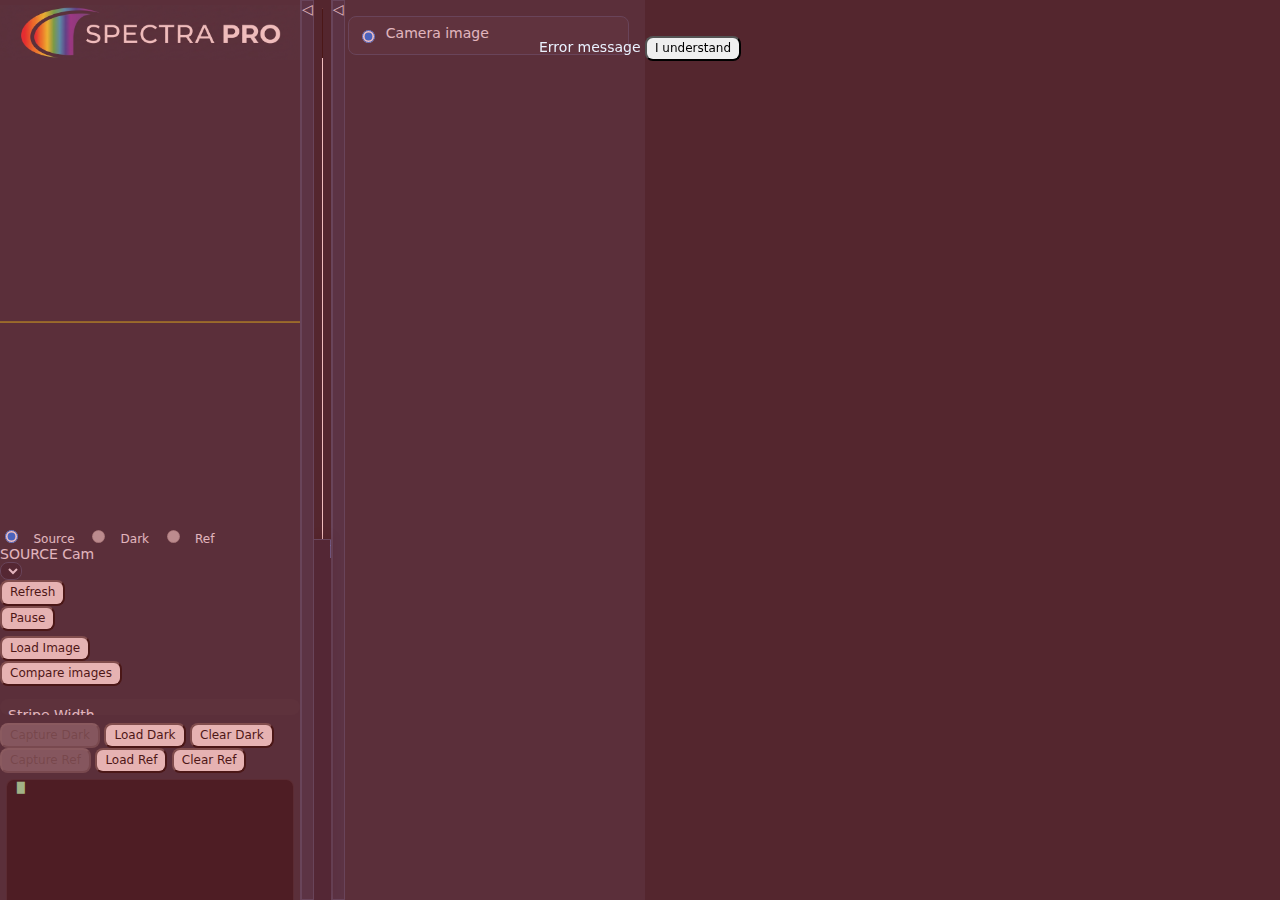
<file: docs/index.html>
<!doctype html>
<html lang="en">
<head>
  <meta charset="utf-8">
  <meta http-equiv="refresh" content="0; url=frontend/index.html">
  <meta name="viewport" content="width=device-width,initial-scale=1">
  <title>SPECTRA-PRO</title>
  <link rel="icon" type="image/png" href="frontend/assets/fav.png">
  <script>location.replace("frontend/index.html");</script>
</head>
<body>
  <p>Redirecting to <a href="frontend/index.html">SPECTRA-PRO</a>…</p>
</body>
</html>
</file>
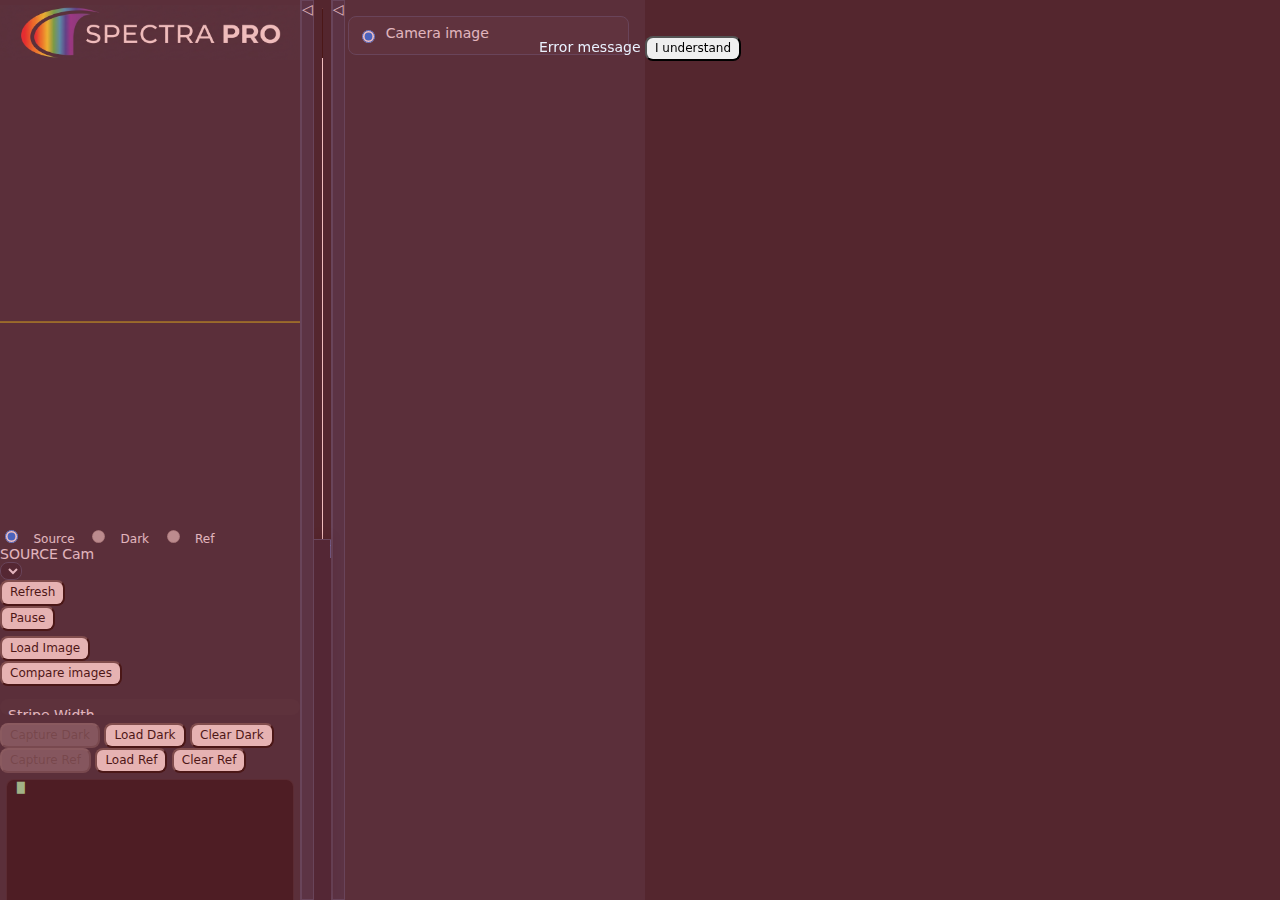
<file: docs/frontend/index.html>
<!doctype html>
<html lang="en">
<head>
  <meta charset="utf-8">
  <meta http-equiv="refresh" content="0; url=pages/recording.html">
  <meta name="viewport" content="width=device-width,initial-scale=1">
  <title>SPECTRA-PRO</title>
  <link rel="icon" type="image/png" href="assets/fav.png">
  <script>location.replace("pages/recording.html");</script>
</head>
<body>
  <p>Open <a href="pages/recording.html">SPECTRA-PRO recording</a>.</p>
</body>
</html>
</file>
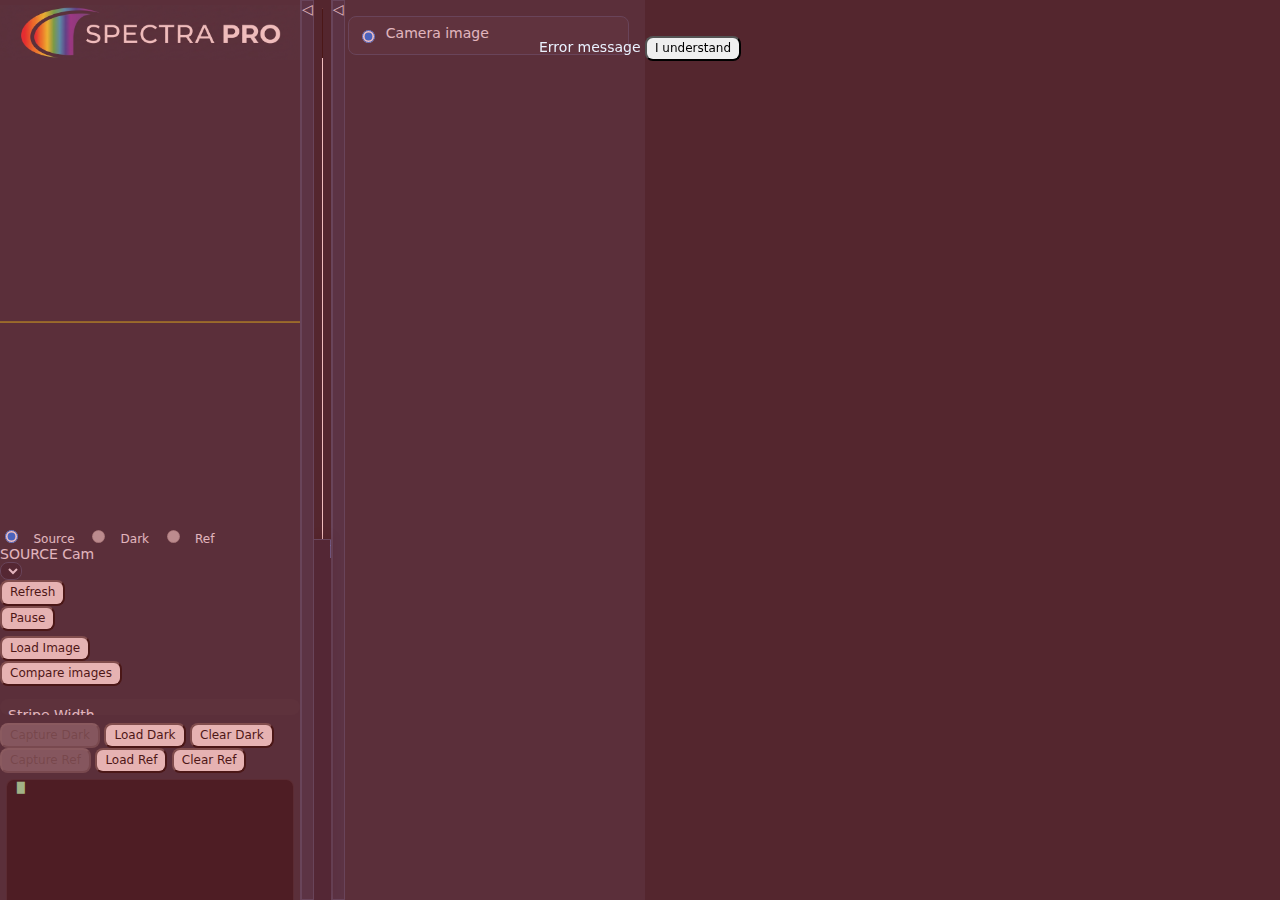
<file: docs/frontend/pages/recording.html>
<!DOCTYPE html>
<html lang="en" xmlns="http://www.w3.org/1999/html">
<head>
  <meta charset="UTF-8">
  <meta http-equiv="X-UA-Compatible" content="IE=edge">
  <meta name="viewport" content="width=device-width, initial-scale=1.0">
  <title data-translate="recording-title">Recording</title>

  <link href="https://cdn.jsdelivr.net/npm/bootstrap@5.0.2/dist/css/bootstrap.min.css" rel="stylesheet" integrity="sha384-EVSTQN3/azprG1Anm3QDgpJLIm9Nao0Yz1ztcQTwFspd3yD65VohhpuuCOmLASjC" crossorigin="anonymous">
  <link rel="stylesheet" href="../styles/styles.css">
  <link rel="stylesheet" href="../styles/mod-panels.css">
  <link rel="stylesheet" href="../styles/overlays.css">
  <link rel="stylesheet" href="../styles/mobile-tweaks.css">

  <script src="https://cdn.sheetjs.com/xlsx-latest/package/dist/xlsx.full.min.js"></script> <!-- xlsx -->
  <script src="../scripts/mod/coreHooks.js"></script>

  <script src="../scripts/polynomialRegressionScript.js"></script>
  <script src="../scripts/zipScript.js"></script>
  <script src="../scripts/languageScript.js"></script>
  <script src="../scripts/dataSavingScript.js"></script>
  <script src="../scripts/referenceGraphScript.js"></script>
  <script src="../scripts/imageLoadingScript.js"></script>

</head>
<body>

<!-- Recording -->
<div class="container-fluid p-0">
  <div id="appContainer" class="d-flex flex-row min-vh-100 w-100">

    <div id="sidebar-left" class="sidebar bg-sidebar">

      <!-- Logo (full width of the left menu) -->
      <div id="sidebarLogo" class="w-100">
        <img id="sidebarLogoImg" src="../assets/logo.png" alt="SPECTRA PRO" class="w-100 h-auto" />
      </div>

      <div id="cameraMainWindow" class="text-center" >

        <div id="videoMainWindow" class="position-relative w-100">
          <video id="videoMain" class="w-100 h-auto" autoplay playsinline></video>
          <img id="cameraImage" class="w-100 h-auto" style="display: none">

          <canvas id="spFramePreviewCanvas" class="position-absolute top-0 start-0 w-100 h-auto" style="display:none"></canvas>

          <canvas data-translate="canvas-warning" id="cameraWindowCanvasRecording" class="position-absolute top-0 start-0 w-100 h-auto">Your browser does not support the HTML canvas tag.</canvas>
        </div>

        <div id="spCameraViewToggle" class="d-flex justify-content-center gap-1 p-1" style="user-select:none;">
          <div class="btn-group btn-group-sm" role="group" aria-label="Frame view">
            <input type="radio" class="btn-check" name="spFrameView" id="spFrameViewSource" autocomplete="off" checked>
            <label class="btn btn-secondary" for="spFrameViewSource">Source</label>

            <input type="radio" class="btn-check" name="spFrameView" id="spFrameViewDark" autocomplete="off" disabled>
            <label class="btn btn-secondary" for="spFrameViewDark">Dark</label>

            <input type="radio" class="btn-check" name="spFrameView" id="spFrameViewRef" autocomplete="off" disabled>
            <label class="btn btn-secondary" for="spFrameViewRef">Ref</label>
          </div>
        </div>

      </div>

      <div id="cameraSettings"
           class="flex-column h-100"
           style="display:flex; flex-grow: 1;">

        <div id="cameraSettingsWindow" class="d-flex flex-column h-100">

          <div id="cameraImageSourceName" class="p-2 w-100">
            <select id="cameraSelect" class="form-select form-select-sm" data-translate-title="camera-select-tooltip"></select>
            <div id="loadedImageFilename" data-translate-title="loaded-image-filename-tooltip" style="display: none"></div>
          </div>

          <div id="cameraImageSourceControlButtons"
               class="d-flex flex-row flex-wrap justify-content-center gap-1">

            <button class="btn btn-sm btn-secondary p-1" onclick="getCameras()" data-translate="refresh-button" data-translate-title="refresh-button-tooltip">Refresh</button>

            <div style="position: relative; width: 80px; height: 30px;">
              <button id="pauseVideoButton"
                      class="btn btn-sm btn-secondary position-absolute top-0 start-0 w-100 h-100 p-1"
                      onclick="pauseVideo()"
                      data-translate="pause-button"
                      data-translate-title="pause-button-tooltip">Pause</button>

              <button id="playVideoButton"
                      class="btn btn-sm btn-secondary position-absolute top-0 start-0 w-100 h-100 p-1"
                      style="visibility: hidden;"
                      onclick="playVideo()"
                      data-translate="play-button"
                      data-translate-title="play-button-tooltip">Play</button>
            </div>

            <button class="btn btn-sm btn-secondary p-1"
                    onclick="loadImageIntoCamera()"
                    data-translate="load-image"
                    data-translate-title="load-image-tooltip">Load Image</button>

            <div style="position: relative; width: 140px; height: 30px;">
              <button id="loadMultipleImagesButton"
                      class="btn btn-sm btn-secondary position-absolute top-0 start-0 w-100 h-100 p-1"
                      onclick="loadMultipleImages()"
                      data-translate="compare-multiple-images-button"
                      data-translate-title="compare-multiple-images-button-tooltip">Compare images</button>

              <button id="removeMultipleImagesButton"
                      class="btn btn-sm btn-secondary position-absolute top-0 start-0 w-100 h-100 p-1"
                      style="visibility: hidden;"
                      onclick="removeLoadedImages()"
                      data-translate="stop-comparison-button"
                      data-translate-title="stop-comparison-button-tooltip">Stop comparison</button>
            </div>
          </div>

          <div id="miscMeasuringSettings" class="flex-grow-1 overflow-auto p-2">
            <!-- Stripe Width -->
            <div id="stripeWidth" class="mb-2 mx-2 small">
              <label for="stripeWidthRange" class="form-label m-0 text-center w-100">
                <span data-translate="stripe-width">Stripe Width</span>
              </label>
              <div class="d-flex align-items-center flex-nowrap gap-1 w-100">
                <button class="btn btn-sm btn-spectraGreen btn-secondary px-2"
                        onclick="changeStripeWidth(-1)"
                        data-translate-title="stripe-width-minus-tooltip">-</button>
                <input type="range" class="form-range flex-grow-1" id="stripeWidthRange" min="1" value="1"
                       onchange="changeStripeWidth(0)"
                       oninput="changeStripeLabels(this.value)"
                       data-translate-title="stripe-width-range-tooltip">
                <button class="btn btn-sm btn-spectraGreen btn-secondary px-2"
                        onclick="changeStripeWidth(1)"
                        data-translate-title="stripe-width-plus-tooltip">+</button>
              </div>
              <div class="text-center">
                <span id="stripeWidthValue">1</span> px
              </div>
            </div>

            <!-- Stripe Placement -->
            <div id="stripePlacement" class="mb-2 mx-2 small">
              <label for="stripePlacementRange" class="form-label m-0 text-center w-100">
                <span data-translate="stripe-place">Stripe Place</span>
              </label>
              <div class="d-flex align-items-center flex-nowrap gap-1 w-100">
                <button class="btn btn-sm btn-spectraGreen btn-secondary px-2"
                        onclick="changeStripePlacement(-1)"
                        data-translate-title="stripe-place-minus-tooltip">-</button>
                <input type="range" class="form-range flex-grow-1" id="stripePlacementRange" min="1"
                       onchange="changeStripePlacement(0)"
                       oninput="changeStripePlacementLabel(this.value)"
                       data-translate-title="stripe-place-range-tooltip">
                <button class="btn btn-sm btn-spectraGreen btn-secondary px-2"
                        onclick="changeStripePlacement(1)"
                        data-translate-title="stripe-place-plus-tooltip">+</button>
              </div>
              <div class="text-center">
                <span id="stripePlacementValue">1</span> px
              </div>
            </div>

            <!-- Exposure -->
            <div id="cameraExposure" class="mb-2 mx-2 small">
              <label for="exposure" class="form-label m-0 text-center w-100" data-translate="adjust-exposure">Adjust Exposure:</label>
              <input id="exposure" type="range" class="form-range"
                     oninput="updateExposureValue(this.value)"
                     data-translate-title="exposure-range-tooltip">
              <div class="text-center">
                <span id="exposureValue">0</span>
              </div>
            </div>

            <div id="referenceGraph" class="p-2" style="display:none;">
              <div class="form-check mb-2">
                <input type="checkbox" data-translate-title="reference-graph-checkbox-tooltip" class="form-check-input" id="referenceGraphCheckbox">
                <label class="form-check-label" for="referenceGraphCheckbox" data-translate="reference-graph">
                  Reference Graph
                </label>
              </div>

              <div id="referenceGraphControl" style="display: none;">
                <div class="d-flex flex-wrap gap-2 mb-2">
                  <button class="btn btn-secondary btn-sm"
                          data-translate="add-reference"
                          data-translate-title="reference-graph-add-tooltip"
                          onclick="addReferenceLine()">
                    Add Reference
                  </button>
                  <button class="btn btn-secondary btn-sm"
                          data-translate="reference-from-file"
                          data-translate-title="reference-graph-add-excel-tooltip"
                          onclick="addReferenceLineFromExcel()">
                    Add Reference from File
                  </button>
                  <button class="btn btn-secondary btn-sm"
                          data-translate="reset-references"
                          data-translate-title="reference-graph-reset-tooltip"
                          onclick="removeReferenceLinesAndAddNewReferenceLine()">
                    Reset References
                  </button>
                </div>
              </div>
            </div>
          </div>
        </div>
      </div>

      <div id="calibrationSettings"
           class="p-2 flex-column gap-2 h-100"
           style="display: none; flex-grow: 1;">

        <!-- Export field + Export button -->
        <div class="d-flex gap-2">
          <input type="text" class="form-control form-control-sm"
                 id="exportCalibrationNameInput"
                 placeholder="Enter filename"
                 data-translate-placeholder="calibration-export-filename-placeholder"
                 data-translate-title="calibration-export-filename-tooltip">
          <button class="btn btn-sm text-light bg-secondary"
                  id="exportCalibrationSettings"
                  data-translate="export-button"
                  data-translate-title="export-button-tooltip"
                  onclick="exportCalibrationFile()">Export calibration settings</button>
        </div>

        <!-- Import input -->
        <input type="file" name="my_file" id="my-file" accept=".txt"
               class="form-control form-control-sm"
               data-translate-title="import-calibration-file-tooltip"
               onclick="this.value=null"
               onchange="importCalibrationFile()">

        <!-- Input wrapper -->
        <div id="input-wrapper" class="flex-grow-1 d-flex flex-column">
          <div id="input-header">
            <div>px</div>
            <div>nm</div>
          </div>
          <div id="input-container"></div>
        </div>

        <!-- Add + Reset buttons -->
        <div class="d-flex gap-2">
          <button class="btn btn-sm btn-secondary flex-fill p-1"
                  id="addPoints"
                  data-translate="addCalPoints-button"
                  data-translate-title="addCalPoints-button-tooltip"
                  onclick="addInputPair()">Add</button>
          <button class="btn btn-sm btn-secondary flex-fill p-1"
                  id="resetCalibrationPoints"
                  data-translate="reset-button"
                  data-translate-title="reset-button-tooltip"
                  onclick="resetCalibrationPoints()">Reset</button>
          <button class="btn btn-sm btn-secondary flex-fill p-1"
                  id="orderCalibrationPoints"
                  data-translate="sortCalPoints-button"
                  data-translate-title="sortCalPoints-button-tooltip"
                  onclick="sortCalibrationInputPairs()">Sort</button>
        </div>

      <div class="pv-1">
        <button class="btn btn-md btn-spectraGreen text-white p-1 w-100 mt-auto"
                data-translate="measuring-button"
                data-translate-title="camera-button-tooltip"
                onclick="changeSettingsScreen('Graph')"
                >Record</button>
      </div>

      </div>

      <div id="cameraExposureWindow" class="p-2"
           style="display: none; max-width: 400px; height: 100%;">

        <div class="flex-grow-1 overflow-auto" style="min-height: 0;">
          <div class="mb-3">
            <label for="NumOfSamples" class="form-label">
              <span data-translate="FLR-captures-count">Number of Captures</span>
            </label>
            <input type="number" class="form-control form-control-sm"
                   id="NumOfSamples" name="NumOfSamples" min="1" value="5"
                   data-translate-title="FLR-captures-count-input-tooltip">
          </div>

          <div class="mb-3">
            <label for="timeOfPause" class="form-label">
              <span data-translate="FLR-captures-pause">Pause in between captures</span>
            </label>
            <div class="input-group input-group-sm">
              <input type="number" class="form-control"
                     id="timeOfPause" name="timeOfPause" min="200" value="300"
                     data-translate-title="FLR-captures-pause-input-tooltip">
              <span class="input-group-text" data-translate="in-ms">(in ms.)</span>
            </div>
          </div>

          <div class="mb-3 form-check">
            <input type="checkbox" class="form-check-input"
                   id="screenshotOfGraph" name="screenshotOfGraph"
                   data-translate-title="FLR-screenshot-graph-tooltip">
            <label class="form-check-label" for="screenshotOfGraph" data-translate="FLR-screenshot-graph">
              Screenshot Graph
            </label>
          </div>

          <button class="btn btn-secondary btn-sm mb-3"
                  data-translate="FLR-capture-button"
                  data-translate-title="FLR-capture-button-tooltip"
                  onclick="startCameraCapture()">Capture</button>
        </div>

        <div class="d-flex flex-row gap-2 w-100">
          <button class="btn btn-md btn-spectraGreen text-white p-1 flex-fill"
                  data-translate="measuring-button"
                  data-translate-title="camera-button-tooltip"
                  onclick="changeSettingsScreen('Graph')">Record</button>

        </div>
      </div>

    </div>

    <div id="sidebarHoverZoneLeft" class="moved"></div>
    <div id="sidebarToggleHandleLeft" class="sidebar-handle-vertical moved" onclick="changeDisplayScreen('settings')">
      ◁
    </div>

    <div id="mainContent" class="main-content flex-grow-1 bg-mainContent">

      <!-- Graph -->
      <div id="graphWindowContainer">
        <div id="graphWindow">
          <div id="graphCanvasWindow">
            <div class="ParentElement">
              <div id="blackBox"></div>
              <canvas id="stripeCanvas"></canvas>
            </div>
            <canvas id="graphCanvas" class="withDrawer"></canvas>
            <div id="mouseCoordinates">X: N/A px, Y: N/A</div>
            <script src="../scripts/graphScript.js"></script>
          </div>

        </div>
      </div>

      <div id="calibrationWindowContainer" style="display: none">
        <div id="graphWindowCalibration" class="w-100">
          <canvas id="graphCalibration"></canvas>
          <canvas id="graphDivergence"></canvas>
        </div>
      </div>

      <div id="graphSettingsDrawer">

        <div id="graphSettingsDrawerLeft">
          <div class="d-flex flex-wrap gap-2 align-items-center p-2">
            <button class="btn btn-secondary btn-sm"
                    data-translate="reset-zoom"
                    data-translate-title="reset-zoom-tooltip"
                    id="resetZoomButton">Reset Zoom</button>
            <button class="btn btn-secondary btn-sm"
                    id="stepBackButton"
                    data-translate="zoom-step-back"
                    data-translate-title="zoom-step-back-tooltip">Step Back</button>
            <button class="btn btn-secondary btn-sm"
                    id="stepLeftButton"
                    disabled
                    data-translate-title="zoom-step-left-tooltip">←</button>
            <button class="btn btn-secondary btn-sm"
                    id="stepRightButton"
                    disabled
                    data-translate-title="zoom-step-right-tooltip">→</button>
            <input class="form-range darker-slider w-auto" type="range" id="zoomScroller" min="0" max="100" value="0" disabled />

            <div class="form-check form-check-inline mb-0">
              <input class="form-check-input" type="radio"
                     id="toggleXLabelsPx" name="toggleXLabels"
                     value="px" checked
                     data-translate-title="X-px-tooltip">
              <label class="form-check-label" for="toggleXLabelsPx">
                <span data-translate="X-px">X-axis Labels (px)</span>
              </label>
            </div>

            <div class="form-check form-check-inline mb-0">
              <input class="form-check-input" type="radio"
                     id="toggleXLabelsNm" name="toggleXLabels" value="nm"
                     data-translate-title="X-nm-tooltip">
              <label class="form-check-label" for="toggleXLabelsNm">
                <span data-translate="X-nm">X-axis Labels (nm)</span>
              </label>
            </div>

          </div>

          <div class="d-flex flex-row flex-wrap gap-4 px-2">

            <!-- Combined/R/G/B stacked -->
            <div class="d-flex flex-column gap-1">
              <div class="form-check">
                <input class="form-check-input" type="checkbox"
                       id="toggleCombined" checked
                       data-translate-title="combined-graph-tooltip">
                <label class="form-check-label" data-translate="combined-graph" for="toggleCombined">Combined</label>
              </div>
              <div class="form-check">
                <input class="form-check-input" type="checkbox" id="toggleR"
                       data-translate-title="Red-graph-tooltip">
                <label class="form-check-label" for="toggleR">R</label>
              </div>
              <div class="form-check">
                <input class="form-check-input" type="checkbox" id="toggleG"
                       data-translate-title="Green-graph-tooltip">
                <label class="form-check-label" for="toggleG">G</label>
              </div>
              <div class="form-check">
                <input class="form-check-input" type="checkbox" id="toggleB"
                       data-translate-title="Blue-graph-tooltip">
                <label class="form-check-label" for="toggleB">B</label>
              </div>
              <div class="form-check">
                <input class="form-check-input" type="checkbox" id="toggleDark" disabled>
                <label class="form-check-label" for="toggleDark">Dark</label>
              </div>
              <div class="form-check">
                <input class="form-check-input" type="checkbox" id="toggleRef" disabled>
                <label class="form-check-label" for="toggleRef">Ref</label>
              </div>
            </div>

            <!-- Color Graph + Opacity (hidden by PRO styling patch) -->
            <div class="d-flex flex-column gap-2 align-self-center">
              <div class="form-check">
                <input class="form-check-input" data-translate-title="fill-graph-tooltip" type="checkbox" id="colorGraph">
                <label class="form-check-label" data-translate="fill-graph" for="colorGraph">Color the Graph</label>
              </div>
              <div id="gradientOpacitySliderContainer" style="display: none;" class="d-flex align-items-center gap-2">
                <label for="gradientOpacitySlider" data-translate="fill-opacity" class="form-label mb-0">Color Opacity</label>
                <input type="range" class="form-range darker-slider w-auto"
                       style="width: 150px;" id="gradientOpacitySlider"
                       min="0.1" max="1" step="0.1" value="0.7"
                       data-translate-title="fill-opacity-tooltip">
                <span id="gradientOpacityValue">0.7</span>
              </div>
            </div>

            <!-- Toggle Peaks + Min Value (hidden by PRO styling patch) -->
            <div class="d-flex flex-column gap-2 align-self-center">
              <div class="form-check">
                <input class="form-check-input" data-translate-title="toggle-peaks-tooltip" type="checkbox" id="togglePeaksCheckbox">
                <label class="form-check-label" data-translate="toggle-peaks" for="togglePeaksCheckbox">Toggle Peaks</label>
              </div>
              <div class="d-flex align-items-center gap-2">
                <label for="peakSizeLower" class="form-label mb-0" data-translate="lower-bound">Lower bound</label>
                <input type="number" id="peakSizeLower"
                       value="1" min="1" max="255" style="width:60px;"
                       data-translate-title="lower-bound-tooltip">
              </div>
            </div>
          </div>
        </div>

        <div id="graphSettingsDrawerRight">

          <div id="drawerCollapseButton" class="sidebar-handle-horizontal"
               data-translate-title="collapse-button-tooltip"
               onclick="changeDisplayScreen('drawer')">▽</div>

        </div>
      </div>

      <div id="drawerHoverZone" class="disabled"></div>
      <div id="drawerExpandButton"
           class="sidebar-handle-horizontal disabled"
           onclick="changeDisplayScreen('drawer')">△</div>

    </div>

    <div id="sidebar-right" class="sidebar bg-sidebar hidden">
      <div class="image-loaded-wrapper small-camera-image-entry">
        <div class="image-controls">
          <input type="radio" id="imageRadio0"
                 data-translate-title="image-from-camera-tooltip"
                 onclick="checkRadio(0)" checked/>
        </div>
        <div class="camera-image-text">
          <span data-translate="image-from-Camera">Camera image</span>
        </div>
      </div>
    </div>

    <div id="sidebarHoverZoneRight"></div>
    <div id="sidebarToggleHandleRight" class="sidebar-handle-vertical" onclick="changeDisplayScreen('imgSelect')">
      ◁
    </div>

    <div id="infoPopupBlock"></div>

    <div id="cameraRecordingIsOn" class="recording-toast">
      <div id="cameraRecordingIsOnWindows" class="container-sm bg-dark text-white rounded px-4 py-2 shadow">
        <span data-translate="recording-screenshots" class="mt-1">Recording screenshots...</span>
        <button class="btn btn-sm btn-light ms-3"
                data-translate="FLR-cancel-button"
                data-translate-title="FLR-cancel-button-tooltip"
                onclick="stopOngoingRecording()">Cancel</button>
      </div>
    </div>

    <div id="infoPopup" class="recording-toast">
      <div id="infoPopupInside" class="container-sm bg-dark text-white rounded px-4 py-2 shadow">
        <span id="infoPopupMessage" data-translate="" class="mt-1">Info message</span>
        <div id="infoPopupButtonContainer">
          <button id="infoPopupButton" class="btn btn-sm btn-light ms-3" data-translate="" onclick="closeInfoPopup()">Cancel</button>
        </div>
      </div>
    </div>

    <div id="errorBlock"></div>

    <div id="errorBox" class="recording-toast">
      <div id="errorBoxInside" class="container-sm bg-danger text-white rounded px-4 py-2 shadow">
        <span id="errorMessage" data-translate="" class="mt-1">Error message</span>
        <button class="btn btn-sm btn-light m-1" data-translate="acknowledge" onclick="uncallError()">I understand</button>
      </div>
    </div>

  </div>
</div>

<script src="../scripts/setupScript.js"></script>
<script src="../scripts/cameraScript.js"></script>
<script src="../scripts/stripeScript.js"></script>
<script src="../scripts/cameraSelection.js"></script>
<script src="../scripts/calibrationScript.js"></script>
<script>resetCamera();</script>


  <!-- SPECTRA-PRO Phase 0 bridge (non-invasive) -->
  <script src="../scripts/mod/eventBus.js"></script>
  <script src="../scripts/mod/stateStore.js"></script>
  <script src="../scripts/mod/framePreview.js"></script>
  <script src="../scripts/mod/appMode.js"></script>
  <script src="../scripts/mod/uiPanels.js"></script>
  <script src="../scripts/mod/spectrumFrameAdapter.js"></script>
  <script src="../scripts/mod/utils.js"></script>
  <script src="../scripts/mod/overlays.js"></script>
  <script src="../scripts/mod/analysisWorkerClient.js"></script>
  <script>
  (function(){
    const sp = window.SpectraPro || (window.SpectraPro = {});
    if (!sp.coreHooks) return;
    // Phase 1 keeps this bridge tiny; UI + worker wiring lives in mod/proBootstrap.js
    function safeUpdate(path, value, source){ if (sp.store && sp.store.update) sp.store.update(path, value, { source: source || 'phase1-bridge' }); }
    sp.coreHooks.on('calibrationChanged', function(cal){ safeUpdate('calibration', Object.assign({}, (sp.store?.getState?.().calibration||{}), cal||{})); });
    sp.coreHooks.on('referenceChanged', function(ref){ if (sp.coreBridge) sp.coreBridge.reference = Object.assign({}, sp.coreBridge.reference||{}, ref||{}); });
  })();
  </script>
  <script src="../scripts/mod/displayModes.js"></script>
  <script src="../scripts/mod/dataQualityPanel.js"></script>
  <script src="../scripts/mod/yAxisController.js"></script>
  <script src="../scripts/mod/peakControls.js"></script>
  <script src="../scripts/mod/graphAppearance.js"></script>
  <script src="../scripts/mod/cameraCapabilities.js"></script>
  <script src="../scripts/mod/calibrationIO.js"></script>
  <script src="../scripts/mod/calibrationPointManager.js"></script>
  <script src="../scripts/mod/presets.js"></script>
  <script src="../scripts/mod/proBootstrap.js"></script>

</body>
</html>
</file>
<file: docs/frontend/styles/styles.css>
/* SPECTRA-PRO base theme + layout (Phase 1) */
:root {
  --spectra-mint-green: #2d5f9c;
  --spectra-mint-darkgreen: #1f4f8a;
  --spectra-mint-lightgreen: #b9d5ff;
  --sidebar-grey: #1a2636;
  --graph-grey: #0f1724;
  --panel-2: #142034;
  --panel-3: #1b2b45;
  --text-main: #eaf2ff;
  --text-muted: #b8c7df;
  --border-soft: #2e4567;
  --error-red: rgba(215, 67, 67, 0.5);
  --popup-grey: rgba(87, 85, 85, 0.5);
}

html, body { height:100%; margin:0; padding:0; background:var(--graph-grey); color:var(--text-main); }
body, button, input, select, textarea { font-family: system-ui, -apple-system, Segoe UI, Roboto, Arial, sans-serif; }
body {font-size: 14px !important;}

.bg-sidebar { background-color: var(--sidebar-grey) !important; color: var(--text-main); }
.bg-mainContent { background-color: var(--graph-grey) !important; }
.bg-spectraGreen { background-color: var(--spectra-mint-green); }
.btn-spectraGreen { background-color: var(--spectra-mint-green); border-color: var(--spectra-mint-darkgreen); transition: background-color .2s ease; }
.btn-spectraGreen:hover { background-color: var(--spectra-mint-darkgreen); border-color: var(--spectra-mint-darkgreen); }

input[type="range"]::-webkit-slider-thumb { background: var(--spectra-mint-green); }
input[type="range"]::-moz-range-thumb { background: var(--spectra-mint-green); }
input[type="range"]::-ms-thumb { background: var(--spectra-mint-green); }
input.darker-slider::-webkit-slider-runnable-track { background: #32455f; }
input.darker-slider::-moz-range-track { background: #32455f; }
input.darker-slider::-ms-track { background: #32455f; }
.form-check-input:checked { background: var(--spectra-mint-green); border-color: var(--spectra-mint-green); }
.form-check-input { background-color:#111c2d; border-color:#516b90; }

#appContainer { display:flex; flex-direction:row; width:100%; height:100vh; overflow:hidden; }
#sidebar-left {
  display:flex; flex-direction:column; height:100%; width:22vw; min-width:300px;
  transition: margin-left .3s ease-in-out, width .3s ease-in-out; flex-shrink:0;
  border-right:1px solid var(--border-soft);
}
#sidebarLogo { flex-shrink:0; width:100%; }
#sidebarLogoImg {
  display:block;
  width:100%;
  height:auto;
  max-height:96px;
  object-fit:contain;
  margin: 5px 0px 5px 0px;
}
#sidebar-left.hidden { margin-left: -22vw; }
#sidebar-right {
  width:22vw; min-width:280px; transition: margin-right .3s ease-in-out, width .3s ease-in-out;
  flex-shrink:0; padding:1rem; display:flex; flex-direction:column; gap:1rem; overflow-y:auto;
  border-left:1px solid var(--border-soft);
}
#sidebar-right.hidden { margin-right: -22vw; }

#cameraSettingsWindow, #cameraSettings, #cameraExposureWindow, #input-wrapper {
  flex-grow:1; display:flex; flex-direction:column; min-height:0;
}
#videoMainWindow{ height:auto !important; display:block; }
#cameraSelect { text-align:center; }
#miscMeasuringSettings {
  flex-grow:1; overflow-y:auto; min-height:0; margin:.5rem 0; padding:.5rem;
  background: rgba(255,255,255,.02); border-radius:8px;
}
#cameraSettingsNavButtons { flex-shrink:0; }

#input-header { display:grid; grid-template-columns:1fr 1fr; gap:.3rem; margin-bottom:.3rem; font-weight:700; font-size:.8rem; text-align:center; }
#input-container { flex-grow:1; overflow-y:auto; overflow-x:hidden; display:flex; flex-direction:column; }
.input-pair {
  display:grid; grid-template-columns:1fr 1fr auto; gap:.2rem; align-items:center; width:100%;
  padding:.4rem; box-sizing:border-box; border-radius:6px; margin:.05rem;
  background: rgba(255,255,255,.02); transition: background-color .2s ease-in;
}
.input-pair.highlight-hover { background-color: rgba(105,191,151,.35); }
.input-pair.highlight-permanent { background-color: rgba(87,159,125,.5); }
.input-pair input { width:100%; padding:2px 4px; font-size:.7rem; height:1.5rem; box-sizing:border-box; }
.input-pair button { width:1.5rem; height:1.5rem; padding:0; display:flex; justify-content:center; align-items:center; font-size:1rem; line-height:1; }

#loadedImageFilename {
  background-image:none !important; text-align:center; pointer-events:none; display:block; width:100%;
  padding:.25rem 2.25rem .25rem .5rem; font-size:.875rem; line-height:1.5;
  color:var(--text-main); background-color:#0f1724; border:1px solid var(--border-soft); border-radius:.25rem;
}

.image-loaded-wrapper { display:flex; align-items:center; background-color:rgba(255,255,255,.03); border:1px solid var(--border-soft); border-radius:8px; padding:.5rem; gap:.5rem; width:100%; box-sizing:border-box; }
.image-controls { display:flex; flex-direction:column; align-items:center; gap:.5rem; flex-shrink:0; }
.outer-image-wrapper { flex-grow:1; width:100%; }
.inner-image-wrapper { flex-grow:1; }
.camera-image-text { margin-bottom:.3rem; color:var(--text-main); }

#main-content { background: var(--graph-grey); }
#graphWindowContainer, #graphCanvas { background:#0b1220; }
canvas { image-rendering:auto; }

.sidebar-handle-vertical, .sidebar-handle-horizontal {
  background: var(--panel-3); color: var(--text-main); border:1px solid var(--border-soft);
}

button.btn, .form-select, .form-control { border-radius:8px; }
.form-control, .form-select { background-color:#101a2b; color:var(--text-main); border-color:var(--border-soft); }
.form-control:focus, .form-select:focus { background-color:#101a2b; color:var(--text-main); border-color:#5f84b8; box-shadow:0 0 0 .12rem rgba(125,211,252,.2); }

@media (max-width: 1100px) {
  #sidebar-left, #sidebar-right { width: min(80vw, 360px); min-width: 0; }
  #sidebar-left.hidden { margin-left: -80vw; }
  #sidebar-right.hidden { margin-right: -80vw; }
}


/* Phase 1.5 layout parity fixes (keep dark theme, restore original geometry) */
#mainContent {
  position: relative;
  transition: all 0.3s ease;
  padding: 0.5rem;
  max-width: 100vw;
  min-width: 0;
}
#main-content { background: var(--graph-grey); } /* legacy typo-safe */

#graphWindowContainer {
  height: calc(100vh - 0.5rem);
  min-height: 420px;
  padding-bottom: 30vh; /* reserve drawer space so graph isn't visually overlapped */
  box-sizing: border-box;
}
#graphWindow { height: 100%; }
#graphCanvasWindow {
  width: 100%;
  height: 100%;
  display: flex;
  flex-direction: column;
  background-color: #fff;
  overflow: hidden;
  border-radius: 10px;
}
#graphCanvas {
  width: 100%;
  height: 100%;
  display: block;
  min-height: 240px;
}
.ParentElement {
  position: relative;
  height: 50px;
  width: 100%;
  flex-shrink: 0;
  overflow: hidden;
}
#blackBox {
  width: 100%;
  height: 100%;
  background-color: #000;
}
#stripeCanvas {
  position: absolute;
  top: 0;
  left: 52px;
  right: 18px;
  width: calc(100% - 70px);
  height: 100%;
  z-index: 2;
  pointer-events: none;
  display: block;
}

#graphSettingsDrawer {
  display: flex;
  flex-direction: row;
  position: absolute;
  bottom: 0;
  left: 0;
  width: 100%;
  max-height: 30vh;
  height: auto;
  background: #0e1a2f;
  border-top: 1px solid var(--border-soft);
  transform: translateY(0);
  transition: transform 0.3s ease-in-out;
  box-shadow: 0 -2px 10px rgba(0,0,0,.25);
  z-index: 100;
}
#graphSettingsDrawer.hidden { transform: translateY(100%); }
#graphSettingsDrawerLeft {
  display:flex; flex-direction:column; flex-grow:1; overflow:hidden;
}
#graphSettingsDrawerRight {
  display:flex; flex-direction:column; align-items:center; justify-content:space-between;
  padding:0 .5rem .5rem .5rem; width: calc(70px + 1rem);
}
#drawerExpandButton {
  position:absolute; bottom:0; right:.5rem; z-index:1000; opacity:.95;
}
#drawerExpandButton.disabled, #drawerHoverZone.disabled { display:none; }
#drawerHoverZone {
  display:flex; position:absolute; bottom:0; left:0; height:30px; width:100%; z-index:999;
}

/* Right panel / overlays cleanup */
#sidebar-right:empty { display:none !important; width:0 !important; min-width:0 !important; padding:0 !important; border-left:none !important; }
#sidebar-right.hidden { margin-right: calc(-22vw - 2rem); }

.recording-toast {
  position: fixed;
  top: -100%;
  left: 50%;
  transform: translateX(-50%);
  z-index: 1050;
  transition: top 0.6s ease-in-out;
  pointer-events: none;
}
.recording-toast.show { top: 20px; pointer-events: auto; }
#errorBlock, #infoPopupBlock {
  display: none;
  z-index: 1049;
  position: fixed;
  inset: 0;
  pointer-events: auto;
}
#errorBlock { background-color: rgba(215,67,67,0.35); }
#infoPopupBlock { background-color: rgba(87,85,85,0.35); }
#errorBlock.show, #infoPopupBlock.show { display:block; }
#cameraRecordingIsOnWindows {
  padding: 20%; width:100%; text-align:center;
}
#infoPopupInside, #errorBoxInside {
  padding: 1rem 1.25rem;
  width: auto;
  max-width: min(90vw, 560px);
  text-align: center;
}

/* Mobile: preserve graph visibility */
@media (max-width: 900px) {
  #graphWindowContainer { padding-bottom: 36vh; }
  #graphSettingsDrawer { max-height: 36vh; }
}


/* SPECTRA-PRO floating panel widgets */
#spectraProPanel .sp-card {
  border: 1px solid var(--border-soft);
  border-radius: 8px;
  padding: 8px;
  margin-top: 8px;
  background: rgba(255,255,255,0.02);
}
#spectraProPanel .sp-card-title {
  font-size: 11px;
  font-weight: 700;
  color: var(--muted-text);
  margin-bottom: 6px;
  text-transform: uppercase;
  letter-spacing: .04em;
}
#spectraProPanel .sp-grid2 {
  display: grid;
  grid-template-columns: 1fr 1fr;
  gap: 8px;
  margin-bottom: 8px;
}
#spectraProPanel .sp-grid2 label {
  font-size: 11px;
  color: var(--muted-text);
  display: flex;
  flex-direction: column;
  gap: 4px;
}
#spectraProPanel .sp-row {
  display:flex; gap:8px; align-items:center; margin-bottom:6px;
}
#spectraProPanel .sp-row .btn { flex:1; }
#spectraProPanel .sp-note {
  font-size: 10px;
  color: var(--muted-text);
  opacity: .9;
  line-height: 1.25;
}
#spectraProPanel .sp-pill.warn {
  background: rgba(255,193,7,.18);
  color: #ffe28a;
  border-color: rgba(255,193,7,.45);
}


/* SPECTRA-PRO dark/blue button theme override */
button, .btn { border-radius: 8px; }
.btn-success, .btn-green, .greenButton { background:#1f4f8a !important; border-color:#3c79c0 !important; color:#eef6ff !important; }


/* ==== SPECTRA-PRO integrated panel + dark blue button tune ==== */
button.btn-success, .btn.btn-success {
  background: linear-gradient(180deg, #2f5fa3 0%, #2a4f86 100%) !important;
  border-color: #3a6bb0 !important;
  color: #eef5ff !important;
}
button.btn-success:hover, .btn.btn-success:hover {
  background: linear-gradient(180deg, #3a6db8 0%, #305a97 100%) !important;
  border-color: #4d7dc0 !important;
}

#spectraProPanel.sp-inline-panel {
  margin-top: 12px;
  border: 1px solid rgba(90,130,200,.35);
  border-radius: 10px;
  background: rgba(7,18,40,.85);
  color: #e8f1ff;
  padding: 10px;
}
#spectraProPanel .sp-tabs-row {
  display: grid;
  grid-template-columns: minmax(0,1fr) 360px;
  gap: 12px;
  align-items: start;
}
#spectraProPanel .sp-tabs {
  display: flex;
  gap: 8px;
  flex-wrap: wrap;
}
#spectraProPanel .sp-tab {
  border: 2px solid #23b26d;
  background: rgba(6,18,36,.7);
  color: #5cf59f;
  border-radius: 6px;
  padding: 7px 14px;
  font-weight: 700;
  cursor: pointer;
}
#spectraProPanel .sp-tab.is-active {
  background: rgba(18, 60, 40, .6);
  box-shadow: inset 0 0 0 1px rgba(92,245,159,.18);
}
#spectraProPanel .sp-brandrow { display:flex; justify-content:space-between; align-items:center; margin-bottom:6px; }
#spectraProPanel .sp-brand { font-weight: 800; letter-spacing: .3px; }
#spectraProPanel .sp-badge { font-size: 11px; border:1px solid rgba(120,180,255,.35); padding:1px 6px; border-radius:999px; color:#cfe4ff; }
#spectraProPanel .sp-statusdock { min-width: 0; }
#spectraProPanel .sp-panels { margin-top: 10px; }
#spectraProPanel .sp-tabpanel { display:none; }
#spectraProPanel .sp-tabpanel.is-active { display:block; }
#spectraProPanel .sp-card { background: rgba(10,23,50,.72); border:1px solid rgba(98,139,219,.22); border-radius: 8px; padding:8px; margin-bottom:8px; }
#spectraProPanel .sp-card-title { font-size:12px; font-weight:700; color:#b8d4ff; margin-bottom:6px; text-transform:uppercase; letter-spacing:.4px; }
#spectraProPanel .sp-grid2 { display:grid; grid-template-columns: repeat(2, minmax(0,1fr)); gap:8px; }
#spectraProPanel .sp-grid2 label { display:flex; flex-direction:column; gap:4px; font-size:12px; }
#spectraProPanel .sp-grid2 input, #spectraProPanel .sp-grid2 select { min-width:0; }
#spectraProPanel .sp-row { display:flex; flex-wrap:wrap; gap:8px; margin-top:8px; }
#spectraProPanel .sp-row .btn { flex: 0 1 auto; }
#spectraProPanel .sp-note { font-size:12px; color:#bcd0f2; margin-top:6px; }
#spectraProPanel .sp-status { font-size:12px; line-height:1.35; }
#spectraProPanel .sp-status .muted { color:#8ea7d1; }
#spectraProPanel .sp-pill { display:inline-block; border-radius:999px; padding:1px 8px; border:1px solid rgba(255,255,255,.14); }
#spectraProPanel .sp-pill.ok { color:#8ff7b9; border-color: rgba(60,214,130,.4); }
#spectraProPanel .sp-pill.warn { color:#ffd37a; border-color: rgba(255,205,90,.45); }
#spectraProPanel .sp-hit { display:grid; grid-template-columns: 26px 1fr auto auto; gap:8px; align-items:center; font-size:12px; padding:4px 0; border-bottom:1px solid rgba(255,255,255,.05); }
#spectraProPanel .sp-hit:last-child { border-bottom:none; }
#spectraProPanel .sp-rank { color:#93b6ef; }
#spectraProPanel .sp-nm, #spectraProPanel .sp-conf { color:#b9d0f2; white-space:nowrap; }

@media (max-width: 1200px) {
  #spectraProPanel .sp-tabs-row { grid-template-columns: 1fr; }
}


/* Phase 2.1 hotfix (updated): dock host is separate below graph settings */
#spectraProDockHost { width: 100%; }
#spectraProPanel.sp-inline-panel, #spectraProPanel.sp-docked {
  position: static !important;
  inset: auto !important;
  transform: none !important;
  width: 100% !important;
  max-width: none !important;
  margin: 0 !important;
}
#spectraProPanel .sp-tabs-row { width: 100%; }
#spectraProPanel .sp-statusdock { width: 100%; }
</file>
<file: docs/frontend/styles/mod-panels.css>
/* SPECTRA-PRO mod UI (Phase 1) */
#spectraProPanel {
  position: fixed;
  right: 12px;
  bottom: 12px;
  z-index: 99999;
  width: min(360px, calc(100vw - 24px));
  background: rgba(13, 20, 33, 0.96);
  color: #e9f2ff;
  border: 1px solid #334b70;
  border-radius: 12px;
  box-shadow: 0 10px 30px rgba(0,0,0,.35);
  backdrop-filter: blur(6px);
}
#spectraProPanel .sp-head { display:flex; align-items:center; justify-content:space-between; gap:8px; padding:8px 10px; border-bottom:1px solid #243750; }
#spectraProPanel .sp-body { padding:8px 10px; }
#spectraProPanel .sp-status { margin-top:8px; font-size:12px; line-height:1.35; color:#d9e6ff; }
#spectraProPanel .sp-status .muted { color:#9fb2cf; }
.sp-mode-tabs { display:flex; gap:6px; margin-top:2px; }
.sp-mode-tabs button {
  border:1px solid #3b5175; background:#162238; color:#dce9ff; border-radius:8px; padding:5px 9px; font-size:12px;
}
.sp-mode-tabs button.active { background:#223b5b; border-color:#79a7dd; box-shadow: inset 0 0 0 1px rgba(255,255,255,.08); }
.sp-pill { display:inline-block; border:1px solid #375173; border-radius:999px; padding:1px 7px; font-size:11px; }
.sp-pill.ok { border-color:#4f8c68; color:#bde9ca; }
.sp-pill.warn { border-color:#9d8c43; color:#f5e7a9; }
.sp-pill.bad { border-color:#9a4f4f; color:#ffc6c6; }


/* P2-LAB polish */
#spectraProPanel .btn, #spectraProPanel button{ background:#1a2e52; color:#e8f1ff; border:1px solid #2c4f86; }
#spectraProPanel .btn:hover, #spectraProPanel button:hover{ background:#234171; }
#spectraProPanel .btn-secondary{ background:#163357; border-color:#2d5f9c; }
#spectraProPanel .btn-primary{ background:#1f4f8a; border-color:#3c79c0; }
#spectraProPanel .sp-tophits{ margin-top:8px; display:flex; flex-direction:column; gap:6px; max-height:180px; overflow:auto; }
#spectraProPanel .sp-hit{ display:grid; grid-template-columns:22px 1fr auto auto; gap:6px; align-items:center; font-size:12px; padding:4px 6px; border:1px solid rgba(120,160,220,.25); border-radius:8px; background:rgba(9,18,34,.45); }
#spectraProPanel .sp-rank{ opacity:.8; }
#spectraProPanel .sp-name{ font-weight:600; }
#spectraProPanel .sp-nm, #spectraProPanel .sp-conf{ color:#bcd2ff; }

/* ----------------------------------------------------- */
/* Phase 2: in-page modal for LAB library queries */
/* ----------------------------------------------------- */
.sp-modal {
  position: fixed;
  inset: 0;
  z-index: 2000000;
  display: none;
}
.sp-modal.is-open { display: block; }
.sp-modal__backdrop {
  position: absolute;
  inset: 0;
  background: rgba(0,0,0,0.55);
}
.sp-modal__panel {
  position: absolute;
  left: 50%;
  top: 50%;
  transform: translate(-50%, -50%);
  width: min(720px, calc(100vw - 28px));
  max-height: min(70vh, 640px);
  background: rgba(20,20,24,0.98);
  border: 1px solid rgba(255,255,255,0.12);
  border-radius: 12px;
  box-shadow: 0 18px 60px rgba(0,0,0,0.45);
  overflow: hidden;
}
.sp-modal__head {
  display: flex;
  align-items: center;
  justify-content: space-between;
  gap: 10px;
  padding: 10px 12px;
  border-bottom: 1px solid rgba(255,255,255,0.08);
}
.sp-modal__title { font-weight: 600; opacity: 0.95; }
.sp-modal__close {
  width: 34px;
  height: 34px;
  border-radius: 10px;
  border: 1px solid rgba(255,255,255,0.12);
  background: transparent;
  color: rgba(255,255,255,0.9);
  cursor: pointer;
}
.sp-modal__body {
  padding: 10px 12px;
  overflow: auto;
  max-height: calc(70vh - 120px);
}
.sp-lab-query-list .sp-hit { padding: 8px 6px; }


/* Docked layout (Phase 2.1 hotfix3) */
#spectraProDockHost{display:block; width:100%; margin:8px 0 0 0;}
#spectraProPanel.sp-inline-panel{
  position: static !important;
  right:auto !important; left:auto !important; top:auto !important; bottom:auto !important;
  width:100% !important; max-width:none !important; min-width:0 !important;
  margin:0 !important; z-index: 20 !important;
  border-radius:10px;
  overflow:hidden;
}
#spectraProPanel .sp-main{display:grid; grid-template-columns:minmax(0,1fr) 360px; gap:12px; align-items:start;}
#spectraProPanel .sp-tabs-row{display:contents;}
#spectraProPanel .sp-tabs{display:flex; gap:8px; flex-wrap:wrap; padding:10px 12px; border-bottom:1px solid #243750;}
#spectraProPanel .sp-tab{border:1px solid #1fcf88; color:#68f0bf; background:#071733; border-radius:7px; padding:6px 12px; font-weight:600;}
#spectraProPanel .sp-tab.is-active{background:#0d2648; box-shadow: inset 0 0 0 1px rgba(104,240,191,.15);}
#spectraProPanel .sp-statusdock{grid-column:2; grid-row:1 / span 2; padding:10px 12px 12px; border-left:1px solid #243750;}
#spectraProPanel .sp-brandrow{display:flex; justify-content:space-between; align-items:center; margin-bottom:10px;}
#spectraProPanel .sp-brand{font-weight:800; letter-spacing:.03em;}
#spectraProPanel .sp-badge{font-size:11px; border:1px solid #47638c; border-radius:999px; padding:1px 7px;}
#spectraProPanel .sp-card{border:1px solid #223754; background:rgba(9,18,34,.35); border-radius:10px; padding:8px 10px; margin-bottom:10px;}
#spectraProPanel .sp-card-title{text-transform:uppercase; font-size:11px; letter-spacing:.05em; color:#bcd2ff; margin-bottom:6px; font-weight:700;}
#spectraProPanel .sp-panels{grid-column:1; grid-row:2; min-width:0; padding:0 12px 12px;}
#spectraProPanel .sp-tabpanel{display:none; min-height:140px; border:1px solid #1c3050; border-radius:10px; padding:10px; background:rgba(5,14,28,.25);}
#spectraProPanel .sp-tabpanel.is-active{display:block;}
#spectraProPanel .sp-grid2{display:grid; grid-template-columns:repeat(2,minmax(0,1fr)); gap:10px;}
#spectraProPanel .sp-row{display:flex; gap:8px; flex-wrap:wrap; margin-top:10px;}
#spectraProPanel label{display:flex; flex-direction:column; gap:4px; font-size:12px; color:#cfe0ff;}
#spectraProPanel select,#spectraProPanel input{max-width:100%; background:#0c1a30; color:#e9f2ff; border:1px solid #294568; border-radius:6px; padding:5px 6px;}
#spectraProPanel .sp-note{margin-top:10px; font-size:12px; color:#9fb2cf;}
#spectraProPanel .sp-status{font-size:12px; line-height:1.35;}
#spectraProPanel .sp-status .muted{color:#9fb2cf;}

/* Prevent extra page scrollbar from dock content */
#graphSettingsDrawer{overflow:visible;}
#graphSettingsDrawerLeft,#graphSettingsDrawerRight{overflow:visible;}
body{overflow:hidden;}

@media (max-width: 1400px){
  #spectraProPanel .sp-main{grid-template-columns:1fr 320px;}
}
@media (max-width: 1100px){
  #spectraProPanel .sp-main{grid-template-columns:1fr;}
  #spectraProPanel .sp-statusdock{grid-column:1; grid-row:auto; border-left:none; border-top:1px solid #243750;}
  #spectraProPanel .sp-panels{grid-row:auto;}
}


/* Hotfix 2.1.4: match actual DOM structure (tabs/status are siblings) */
#spectraProPanel.sp-inline-panel{display:grid; grid-template-columns:minmax(0,1fr) 360px; grid-template-rows:auto auto; gap:0 12px; align-items:start;}
#spectraProPanel .sp-tabs-row{grid-column:1 / 2; grid-row:1; display:block;}
#spectraProPanel .sp-tabs{border-bottom:none;}
#spectraProPanel .sp-main{grid-column:1 / 2; grid-row:2; display:block; min-width:0;}
#spectraProPanel .sp-panels{padding:0 12px 12px;}
#spectraProPanel .sp-statusdock{grid-column:2; grid-row:1 / span 2; width:auto; border-left:1px solid #243750; padding:10px 12px 12px;}
#spectraProPanel .sp-tabpanel{min-height:110px;}
@media (max-width: 1100px){
  #spectraProPanel.sp-inline-panel{grid-template-columns:1fr; grid-template-rows:auto auto auto;}
  #spectraProPanel .sp-tabs-row{grid-column:1; grid-row:1;}
  #spectraProPanel .sp-main{grid-column:1; grid-row:2;}
  #spectraProPanel .sp-statusdock{grid-column:1; grid-row:3; border-left:none; border-top:1px solid #243750;}
}


/* ==== Phase 2.1 dock/layout hotfix ==== */
#graphCanvasContainer { overflow: hidden; }
#spectraProDockHost.sp-dock-host {
  width: calc(100% - 16px);
  max-width: calc(100% - 16px);
  margin: 8px 8px 0;
  box-sizing: border-box;
  overflow: hidden;
}

/* Keep the PRO panel in normal flow, not floating */
.sp-inline-panel.sp-docked {
  position: relative !important;
  right: auto !important;
  bottom: auto !important;
  width: 100% !important;
  max-width: 100% !important;
  margin: 0 !important;
  z-index: 3;
}

/* Make sure drawer arrows/toggles stay clickable/visible */
#graphSettingsDrawerLeft, #graphSettingsDrawerRight,
#hideGraphSettingsDrawerLeftButton, #hideGraphSettingsDrawerRightButton {
  position: relative;
  z-index: 20;
}

/* Prevent inner content from creating a vertical scrollbar */
.sp-inline-main {
  display: grid;
  grid-template-columns: minmax(0,1fr) 360px;
  gap: 12px;
  align-items: start;
}
.sp-inline-body { min-width: 0; }
.sp-inline-right {
  width: 360px;
  min-width: 0;
}
.sp-inline-content {
  min-height: 150px;
  max-height: none;
  overflow: hidden;
}
.sp-inline-section.active {
  display: block;
}

@media (max-width: 1200px) {
  .sp-inline-main {
    grid-template-columns: 1fr;
  }
  .sp-inline-right {
    width: 100%;
  }
}

/* --- SPECTRA-PRO dock (current proBootstrap DOM) --- */
#spectraProPanel{
  position:relative;
  margin-top:8px;
  border:1px solid rgba(125,211,252,.18);
  border-radius:10px;
  background:linear-gradient(180deg, rgba(7,17,38,.95), rgba(4,14,34,.97));
  overflow:visible;
}
#spectraProPanel .sp-shell{ position:relative; }
#spectraProPanel .sp-dock-toggle{
  position:absolute; right:8px; top:8px; z-index:3;
  width:18px; height:18px; padding:0; border-radius:4px;
  border:1px solid rgba(125,211,252,.25); background:#10284d; color:#dbeafe; cursor:pointer;
}
#spectraProPanel .sp-root{
  display:grid; grid-template-columns:minmax(0,1fr) 320px; gap:12px;
  padding:10px 12px 12px; align-items:start;
}
#spectraProPanel .sp-root.hidden{ display:none; }
#spectraProPanel .sp-main{ min-width:0; }
#spectraProPanel .sp-tabbar{ display:flex; flex-wrap:wrap; gap:8px; margin-bottom:10px; }
#spectraProPanel .sp-tab{
  border:1px solid rgba(16,185,129,.75);
  background:#071b36; color:#8fffe0; border-radius:8px; padding:6px 12px; font-weight:700; cursor:pointer;
}
#spectraProPanel .sp-tab.is-active{ background:#0b2d4f; box-shadow:0 0 0 1px rgba(16,185,129,.25) inset; }
#spectraProPanel .sp-tabpanels{ min-height:140px; }
#spectraProPanel .sp-tabpanel{ display:none; border:1px solid rgba(125,211,252,.12); border-radius:10px; padding:10px; background:rgba(4,14,34,.45); }
#spectraProPanel .sp-tabpanel.is-active{ display:block; }
#spectraProPanel .sp-note{ color:#bcd0ea; font-size:12px; }
#spectraProPanel .sp-form-grid{ display:grid; grid-template-columns:repeat(2,minmax(0,1fr)); gap:10px; }
#spectraProPanel .sp-field{ display:flex; flex-direction:column; gap:4px; color:#dbeafe; font-size:12px; }
#spectraProPanel .sp-field select{ width:100%; }
#spectraProPanel .sp-form-grid button,
#spectraProPanel .sp-field select{
  min-height:32px; border-radius:8px; border:1px solid rgba(125,211,252,.22);
  background:#10284d; color:#e6f0ff; padding:6px 10px;
}
#spectraProPanel .sp-status-rail{ min-width:0; display:grid; gap:10px; }
#spectraProPanel .sp-brand-row{ display:flex; align-items:center; justify-content:space-between; gap:8px; color:#eef6ff; font-weight:800; }
#spectraProPanel .sp-brand{ letter-spacing:.03em; }
#spectraProPanel .sp-mode-badge{ border:1px solid rgba(125,211,252,.3); border-radius:999px; padding:2px 8px; font-size:11px; color:#bcd0ea; }
#spectraProPanel .sp-card{ border:1px solid rgba(125,211,252,.16); border-radius:10px; padding:10px; background:rgba(4,14,34,.55); }
#spectraProPanel .sp-card h4{ margin:0 0 6px; font-size:12px; color:#bcd0ea; }
#spectraProPanel .sp-list{ color:#e6f0ff; font-size:12px; line-height:1.4; }
#spectraProPanel .sp-list .muted{ color:#91a7c5; }
#spectraProPanel .sp-list ul{ margin:0; padding-left:16px; }
#spectraProPanel .sp-list li{ margin:2px 0; }

@media (max-width: 1200px){
  #spectraProPanel .sp-root{ grid-template-columns:1fr; }
  #spectraProPanel .sp-status-rail{ grid-template-columns:repeat(3,minmax(0,1fr)); }
}
@media (max-width: 820px){
  #spectraProPanel .sp-form-grid{ grid-template-columns:1fr; }
  #spectraProPanel .sp-status-rail{ grid-template-columns:1fr; }
}


/* Hotfix: embed PRO dock inside graph settings drawer (prevents hidden/empty strip) */
#graphWindowContainer{
  padding-bottom: 0 !important;
}
#spectraProDockHost{
  width: 100%;
  margin: 0 0 10px 0;
}
#graphSettingsDrawerLeft > #spectraProDockHost{
  display: block;
}
#graphSettingsDrawerLeft #spectraProPanel{
  position: static !important;
  width: 100% !important;
  max-width: none !important;
  margin: 0 !important;
  box-shadow: none !important;
  border-left: none !important;
  border-right: none !important;
  border-top: none !important;
}
#graphSettingsDrawerLeft #spectraProPanel .sp-dock-shell{
  padding: 0;
}
#graphSettingsDrawerLeft #spectraProPanel .sp-dock-layout{
  min-height: 0;
  grid-template-columns: minmax(0,1fr) 340px;
}
#graphSettingsDrawerLeft #spectraProPanel .sp-tab-content{
  min-height: 100px;
  max-height: 170px;
}
#graphSettingsDrawerLeft #spectraProPanel .sp-status-column{
  max-height: 170px;
}
@media (max-width: 1200px){
  #graphSettingsDrawerLeft #spectraProPanel .sp-dock-layout{
    grid-template-columns: 1fr;
  }
  #graphSettingsDrawerLeft #spectraProPanel .sp-tab-content,
  #graphSettingsDrawerLeft #spectraProPanel .sp-status-column{
    max-height: none;
  }
}


/* === SPECTRA-PRO authoritative dock layout (hotfix) === */
#SpectraProDockHost.sp-dock-host{display:block;width:100%;height:100%;min-height:0;}
#graphSettingsDrawerLeft{display:flex;flex-direction:column;min-height:0;overflow:hidden;}
#graphSettingsDrawerLeft > #SpectraProDockHost{flex:1 1 auto;min-height:0;}
#graphSettingsContent{margin:0 !important;padding:0 !important;background:transparent !important;border:none !important;box-shadow:none !important;width:100%;}
#graphSettingsContent > .graph-settings-grid{display:block !important;}

.sp-shell{height:100%;min-height:0;display:flex;flex-direction:column;}
.sp-main{height:100%;min-height:0;display:flex;flex-direction:column;gap:8px;padding:8px 10px;}
.sp-tabbar{display:flex;flex-wrap:wrap;gap:8px;align-items:center;}
.sp-tab-btn{border:1px solid #1ee08a;background:#061a33;color:#6fffbf;padding:6px 12px;border-radius:8px;font-weight:700;cursor:pointer;}
.sp-tab-btn.is-active{background:#0a2546;color:#d9fff0;box-shadow:0 0 0 1px rgba(30,224,138,.3) inset;}
.sp-body-row{display:grid;grid-template-columns:minmax(0,1fr) 340px;gap:12px;min-height:0;flex:1 1 auto;}
.sp-tabpanels{min-height:0;overflow:hidden;}
.sp-tabpanel{display:none;height:100%;min-height:0;overflow:auto;border:1px solid rgba(120,180,255,.18);background:rgba(4,19,43,.45);border-radius:10px;padding:10px;}
.sp-tabpanel.is-active{display:block;}
.sp-tabpanel[data-sp-panel="general"]{padding:0;overflow:auto;background:transparent;border:none;}
.sp-status-rail{display:flex;flex-direction:column;gap:10px;min-width:0;border-left:1px solid rgba(120,180,255,.14);padding-left:12px;overflow:auto;}
.sp-brandline{display:flex;justify-content:space-between;align-items:center;padding:2px 0 4px;}
.sp-brand{font-weight:900;letter-spacing:.04em;color:#e7f2ff;}
.sp-pill{font-size:12px;border:1px solid #3e74bf;color:#cfe4ff;border-radius:999px;padding:1px 7px;}
.sp-card{border:1px solid rgba(120,180,255,.18);background:#071a38;border-radius:10px;padding:10px;}
.sp-card.compact{padding:8px 10px;}
.sp-card-title{color:#b7d6ff;font-weight:800;font-size:12px;letter-spacing:.05em;margin-bottom:6px;}
.sp-card-body{color:#dfeeff;font-size:13px;line-height:1.35;}
.sp-badge{display:inline-block;padding:1px 7px;border-radius:999px;background:#0f2748;border:1px solid rgba(120,180,255,.22);}

/* prevent nested old headers/legacy wrappers from creating extra empty bars */
#SpectraProDockHost .sp-shell > .sp-brandline,
#SpectraProDockHost .sp-root,
#SpectraProDockHost .sp-header,
#SpectraProDockHost .sp-titlebar{display:none !important;}

/* Dock toggle handles: always visible, exactly two built-in handles from existing HTML */
#sidebarToggleHandleLeft,
#drawerToggleHandle{opacity:1 !important;visibility:visible !important;display:flex !important;z-index:10000 !important;pointer-events:auto !important;}
#sidebarHoverZoneLeft,
#drawerHoverZone{pointer-events:none;}
#sidebarToggleHandleLeft:hover,
#drawerToggleHandle:hover{filter:brightness(1.12);}

/* Avoid scrollbar in normal desktop dock area */
@media (min-width: 1100px){
  .sp-tabpanel.is-active{overflow:auto;}
}
@media (max-width: 1099px){
  .sp-body-row{grid-template-columns:minmax(0,1fr);}
  .sp-status-rail{border-left:none;padding-left:0;border-top:1px solid rgba(120,180,255,.14);padding-top:10px;}
}


/* === Phase 2.1 layout cleanup authoritative overrides === */
#SpectraProDockHost{width:100%;height:100%;display:block;}
#SpectraProDockHost .sp-shell,#SpectraProDockHost .sp-main{height:100%;min-height:0;}
#SpectraProDockHost .sp-main{display:flex;flex-direction:column;gap:8px;padding:8px 10px;}
#SpectraProDockHost .sp-tabbar{display:flex;flex-wrap:wrap;gap:8px;}
#SpectraProDockHost .sp-body-row{display:grid;grid-template-columns:minmax(0,1fr) 360px;gap:12px;min-height:0;flex:1 1 auto;}
#SpectraProDockHost .sp-tabpanels{min-width:0;min-height:0;overflow:hidden;}
#SpectraProDockHost .sp-tabpanel{height:100%;min-height:0;overflow:auto;border:1px solid rgba(120,180,255,.18);border-radius:10px;background:rgba(4,19,43,.45);padding:10px;}
#SpectraProDockHost .sp-tabpanel[data-sp-panel="general"]{padding:0;border:none;background:transparent;}
#SpectraProDockHost .sp-tabpanel[data-sp-panel="general"] .sp-card{border:none !important;background:transparent !important;padding:0 !important;box-shadow:none !important;}
#SpectraProDockHost .sp-status-rail{min-width:0;border-left:1px solid rgba(120,180,255,.14);padding-left:12px;overflow:hidden;}
#SpectraProDockHost .sp-status-grid{display:grid;grid-template-columns:1fr 1fr;gap:10px;align-items:start;}
#SpectraProDockHost .sp-status-rail .sp-card{margin:0;border:1px solid rgba(120,180,255,.18);background:#071a38;}
#SpectraProDockHost .sp-status-rail .sp-brandline,#SpectraProDockHost .sp-status-rail .sp-pill,#SpectraProDockHost .sp-status-rail .sp-brand{display:none !important;}
#SpectraProDockHost .sp-field-grid{display:grid;grid-template-columns:1fr 1fr;gap:10px;}
#SpectraProDockHost .sp-field{display:grid;gap:4px;color:#dfeeff;font-size:12px;}
#SpectraProDockHost .sp-field select{min-height:32px;border-radius:8px;border:1px solid rgba(125,211,252,.22);background:#10284d;color:#e6f0ff;padding:6px 10px;}
#SpectraProDockHost .sp-actions{display:flex;flex-wrap:wrap;gap:8px;margin-top:10px;}
#SpectraProDockHost .sp-btn{border:1px solid rgba(120,180,255,.28);background:#11335d;color:#e8f2ff;padding:7px 10px;border-radius:8px;cursor:pointer;}
#SpectraProDockHost .sp-help{margin-top:10px;color:#a9c3e8;font-size:12px;}
#SpectraProDockHost .sp-ghost{color:#dfeeff;opacity:.9;padding:8px;}
#graphSettingsDrawerLeft{overflow:hidden !important;}
#graphSettingsDrawerLeft > :not(#SpectraProDockHost){display:none !important;}
#sidebarToggleHandleLeft,#drawerToggleHandle{opacity:1 !important;visibility:visible !important;display:flex !important;pointer-events:auto !important;}
#sidebarToggleHandleLeft:hover,#drawerToggleHandle:hover{opacity:1 !important;}
@media (max-width:1200px){#SpectraProDockHost .sp-body-row{grid-template-columns:1fr;}#SpectraProDockHost .sp-status-rail{border-left:none;padding-left:0;border-top:1px solid rgba(120,180,255,.14);padding-top:10px;}#SpectraProDockHost .sp-status-grid{grid-template-columns:1fr;}}

/* === SPECTRA-PRO dock layout hotfix (authoritative overrides) === */
#SpectraProDockHost{
  display:grid !important;
  grid-template-columns:minmax(0,1fr) minmax(320px, 28%);
  grid-template-rows:auto minmax(120px, auto);
  grid-template-areas:
    "tabs tabs"
    "panel rail" !important;
  gap:10px !important;
  align-items:stretch !important;
  min-height:160px;
  overflow:hidden !important;
}
#SpectraProDockHost .sp-mainbar{ grid-area:tabs !important; min-height:0; }
#SpectraProDockHost .sp-tabpanel-wrap{
  grid-area:panel !important;
  min-height:0 !important;
  overflow:hidden !important;
  display:block !important;
}
#SpectraProDockHost .sp-status-rail{
  grid-area:rail !important;
  display:grid !important;
  grid-template-columns:1fr 1fr !important;
  gap:8px !important;
  align-content:start;
  overflow:hidden !important;
  max-height:none !important;
}
#SpectraProDockHost .sp-brandline, #SpectraProDockHost .sp-pill{ display:none !important; }
#SpectraProDockHost .sp-tabpanel{
  border:1px solid rgba(90,140,255,.18) !important;
  border-radius:10px !important;
  padding:8px !important;
  height:100% !important;
  overflow:auto !important;
  min-height:0 !important;
}
#SpectraProDockHost .sp-tabpanel > .sp-card{
  border:none !important;
  background:transparent !important;
  box-shadow:none !important;
  padding:0 !important;
  margin:0 !important;
}
/* General tab contains the real graph controls window */
#SpectraProDockHost .sp-tabpanel[data-sp-panel="general"] #graphSettingsWindow{
  margin:0 !important;
  border:none !important;
  background:transparent !important;
  width:100% !important;
  max-width:none !important;
  padding:0 !important;
}
#SpectraProDockHost .sp-tabpanel[data-sp-panel="general"] #graphSettingsWindow .p-2,
#SpectraProDockHost .sp-tabpanel[data-sp-panel="general"] #graphSettingsWindow .px-2{
  border:none !important;
  background:transparent !important;
  box-shadow:none !important;
  padding:0 !important;
}
#SpectraProDockHost .sp-status-rail .sp-card.compact{ min-height:0 !important; }
#SpectraProDockHost .sp-status-rail .sp-card-body{ font-size:12px; line-height:1.35; }
#SpectraProDockHost .sp-core-grid{ display:grid; grid-template-columns:1fr 1fr; gap:8px; }
#SpectraProDockHost .sp-core-grid label{ display:flex; flex-direction:column; gap:4px; font-size:12px; color:#c7dbff; }
#SpectraProDockHost .sp-core-grid select{ width:100%; min-height:32px; border-radius:6px; }
#SpectraProDockHost .sp-core-actions{ display:flex; flex-wrap:wrap; gap:8px; margin-top:8px; }
#SpectraProDockHost .sp-core-actions button{ min-height:32px; }
#SpectraProDockHost .sp-help{ margin-top:8px; font-size:12px; opacity:.8; }
@media (max-width: 1200px){
  #SpectraProDockHost{ grid-template-columns:1fr !important; grid-template-areas:"tabs" "rail" "panel" !important; }
  #SpectraProDockHost .sp-status-rail{ grid-template-columns:1fr 1fr !important; }
}


/* === FINAL DOCK LAYOUT OVERRIDES (phase2.1 hotfix) === */
#SpectraProDockHost{display:flex!important;flex-direction:column!important;height:100%!important;min-height:0!important;overflow:hidden!important;}
#SpectraProDockHost .sp-shell{display:flex!important;flex-direction:column!important;height:100%!important;min-height:0!important;overflow:hidden!important;background:transparent!important;border:none!important;}
#SpectraProDockHost .sp-head{display:none!important;}
#SpectraProDockHost .sp-main-tabs{display:flex!important;gap:8px!important;align-items:center!important;padding:8px 10px!important;border-bottom:1px solid rgba(120,170,255,.16)!important;flex:0 0 auto!important;}
#SpectraProDockHost .sp-body-row{display:grid!important;grid-template-columns:minmax(0,1fr) 320px!important;gap:10px!important;align-items:stretch!important;min-height:0!important;flex:1 1 auto!important;overflow:hidden!important;padding:8px 10px 10px!important;}
#SpectraProDockHost .sp-tabpanels{min-width:0!important;min-height:0!important;height:100%!important;overflow:hidden!important;border:1px solid rgba(120,170,255,.12)!important;border-radius:10px!important;background:rgba(4,14,38,.35)!important;}
#SpectraProDockHost .sp-tabpanel{display:none!important;height:100%!important;min-height:0!important;padding:0!important;overflow:auto!important;}
#SpectraProDockHost .sp-tabpanel.is-active{display:block!important;}
#SpectraProDockHost .sp-tabpanel .sp-card{border:none!important;background:transparent!important;box-shadow:none!important;border-radius:0!important;padding:10px!important;height:100%!important;min-height:0!important;}
#SpectraProDockHost .sp-tabpanel[data-sp-panel="general"]{overflow:hidden!important;}
#SpectraProDockHost .sp-tabpanel[data-sp-panel="general"] #graphSettingsWindow{display:block!important;width:100%!important;height:100%!important;max-width:none!important;max-height:none!important;margin:0!important;padding:10px!important;border:none!important;background:transparent!important;overflow:auto!important;}
#SpectraProDockHost .sp-tabpanel[data-sp-panel="general"] #graphSettingsWindow > .p-2,
#SpectraProDockHost .sp-tabpanel[data-sp-panel="general"] #graphSettingsWindow > .px-2{width:100%!important;max-width:none!important;margin:0!important;padding:0!important;background:transparent!important;border:none!important;display:flex!important;flex-direction:column!important;gap:10px!important;}
#SpectraProDockHost .sp-status-rail{width:320px!important;min-width:320px!important;max-width:320px!important;display:grid!important;grid-template-columns:1fr 1fr!important;gap:8px!important;align-content:start!important;align-self:stretch!important;padding:0!important;background:transparent!important;border:none!important;overflow:hidden!important;}
#SpectraProDockHost .sp-status-rail .sp-brandline,#SpectraProDockHost .sp-status-rail .sp-pill{display:none!important;}
#SpectraProDockHost .sp-status-rail .sp-card{min-width:0!important;margin:0!important;padding:10px!important;border:1px solid rgba(120,170,255,.2)!important;background:rgba(7,18,46,.5)!important;}
#SpectraProDockHost .sp-status-rail .sp-card h4{margin:0 0 6px!important;}
#graphSettingsDrawerBottom{display:flex!important;flex-direction:column!important;overflow:hidden!important;}
#graphSettingsDrawerBottom > #SpectraProDockHost{flex:1 1 auto!important;min-height:180px!important;}
#leftSideToggle,#graphSettingsToggle{opacity:1!important;visibility:visible!important;pointer-events:auto!important;z-index:30!important;}
#leftSideToggle:hover,#graphSettingsToggle:hover{opacity:1!important;visibility:visible!important;}


/* === SPECTRA-PRO dock final overrides (hotfix) === */
#graphSettingsDrawer{display:flex;align-items:stretch;gap:8px;min-height:174px;overflow:hidden;}
#graphSettingsDrawerLeft{flex:1 1 auto;min-width:0;display:flex;flex-direction:column;overflow:hidden;}
#graphSettingsDrawerRight{flex:0 0 auto;display:flex;align-items:flex-start;width:22px;margin-right: 22px}
#SpectraProDockHost{display:flex;flex:1 1 auto;min-width:0;min-height:0;}
#SpectraProDockHost .sp-main{display:flex;flex-direction:column;width:100%;min-width:0;min-height:0;background:transparent;border:none;}
#SpectraProDockHost .sp-tabs{display:flex;flex-wrap:wrap;gap:10px;padding:8px 12px 6px;}
#SpectraProDockHost .sp-tab{background:#071a39;color:#d9f6ff;border:1px solid #08e0c7;border-radius:8px;padding:6px 10px;font-weight:700;line-height:1.1;cursor:pointer;}
#SpectraProDockHost .sp-tab.is-active{box-shadow:0 0 0 1px rgba(8,224,199,.25) inset;background:#07264f;}
#SpectraProDockHost .sp-content{display:grid;grid-template-columns:minmax(0,1fr) 300px;gap:10px;flex:1 1 auto;min-height:0;padding:6px 12px 10px;}
#SpectraProDockHost .sp-tabpanel{min-width:0;min-height:0;height:100%;overflow:hidden;border:1px solid rgba(88,130,188,.25);border-radius:10px;background:rgba(3,14,34,.25);padding:0;}
#SpectraProDockHost .sp-statusrail{min-width:0;display:flex;align-items:stretch;}
#SpectraProDockHost .sp-status-grid{display:grid;grid-template-columns:1fr 1fr;gap:8px;width:100%;align-content:end;}
#SpectraProDockHost .sp-card{background:rgba(5,20,52,.8);border:1px solid rgba(61,116,185,.35);border-radius:10px;padding:10px 12px;min-width:0;box-shadow:none;}
#SpectraProDockHost .sp-card--flat{height:100%;}
#SpectraProDockHost .sp-card-title{font-size:12px;font-weight:800;color:#dbefff;letter-spacing:.03em;margin-bottom:6px;}
#SpectraProDockHost .sp-note{font-size:12px;color:#b8cce8;margin-top:8px;}
#SpectraProDockHost .sp-general-wrap{padding:0;border:none;height:100%;overflow:auto;}
#SpectraProDockHost .sp-general-wrap > .d-flex{background:transparent;border:none;}
#SpectraProDockHost .sp-general-wrap .p-2,#SpectraProDockHost .sp-general-wrap .px-2{padding:12px !important;}
#SpectraProDockHost .sp-general-wrap .px-2{padding-top:6px !important;}
#SpectraProDockHost .sp-general-wrap #mouseCoordinates{white-space:nowrap;}
#SpectraProDockHost .sp-core-wrap{padding:10px;height:100%;display:flex;flex-direction:column;gap:10px;}
#SpectraProDockHost .sp-core-grid{display:grid;grid-template-columns:1fr 1fr;gap:10px;}
#SpectraProDockHost .sp-field{display:flex;flex-direction:column;gap:4px;color:#dbefff;font-size:12px;}
#SpectraProDockHost .sp-field select{width:120px;min-width:0;background:#0a1836;color:#fff;border:1px solid #3a5f98;border-radius:6px;padding:4px 8px;}
#SpectraProDockHost .sp-row{display:flex;flex-wrap:wrap;gap:8px;}
#SpectraProDockHost .sp-btn{background:#284e87;color:#fff;border:1px solid #4f7fc7;border-radius:6px;padding:6px 10px;font-size:12px;}
#SpectraProDockHost .sp-placeholder{padding:12px;}
/* Remove double inner borders when original controls are embedded */
#SpectraProDockHost .sp-tabpanel > .sp-card{border:none;background:transparent;padding:0;border-radius:0;}
/* Keep only the two real collapse handles visible and stable */
#sidebarToggleHandleLeft,#drawerCollapseButton,#drawerExpandButton{opacity:1 !important;visibility:visible !important;z-index:9999 !important;}
#drawerCollapseButton,#drawerExpandButton{position:relative;color:#d8eeff;background:#10294f;border:1px solid #3a5f98;}
@media (max-width: 1200px){#SpectraProDockHost .sp-content{grid-template-columns:minmax(0,1fr) 260px;}}
@media (max-width: 980px){#SpectraProDockHost .sp-content{grid-template-columns:1fr;}#SpectraProDockHost .sp-status-grid{grid-template-columns:1fr 1fr;}#graphSettingsDrawer{min-height:220px;}}


/* === HOTFIX authoritative dock layout === */
#spMain{display:block !important; position:relative !important; margin:0 !important; padding:0 !important; min-height:168px !important;}
#SpectraProDockHost.sp-dock-host{display:block !important; width:100% !important; height:100% !important;}
#SpectraProDockHost .sp-shell{display:flex !important; flex-direction:column !important; width:100% !important; min-height:160px !important; padding:10px 12px !important; background:transparent !important;}
#SpectraProDockHost .sp-tabs{display:flex !important; flex-wrap:wrap !important; gap:8px !important; align-items:center !important;}
#SpectraProDockHost .sp-tab{background:#071b39 !important; border:2px solid #00f0c8 !important; color:#b6fff3 !important; border-radius:8px !important; padding:6px 12px !important; font-weight:700 !important; cursor:pointer !important;}
#SpectraProDockHost .sp-tab.is-active{background:#0d2e5f !important; color:#fff !important; box-shadow:inset 0 0 0 1px rgba(255,255,255,.15) !important;}
#SpectraProDockHost .sp-body{display:grid !important; grid-template-columns:minmax(0,1fr) 340px !important; gap:12px !important; align-items:stretch !important; min-height:112px !important;}
#SpectraProDockHost .sp-tabpanels{min-width:0 !important; min-height:112px !important;}
#SpectraProDockHost .sp-tabpanel{display:block !important; width:100% !important; min-height:112px !important; padding:0 !important; margin:0 !important; background:transparent !important; border:0 !important;}
#SpectraProDockHost .sp-tabpanel[hidden]{display:none !important;}
#SpectraProDockHost .sp-card--flat{background:transparent !important; border:0 !important; padding:0 !important; margin:0 !important; box-shadow:none !important;}
#SpectraProDockHost .sp-form-grid{display:grid !important; grid-template-columns:repeat(2,minmax(160px,1fr)) !important; gap:10px !important; max-width:520px !important;}
#SpectraProDockHost .sp-form-grid label{display:flex !important; flex-direction:column !important; gap:4px !important; color:#d2e8ff !important; font-size:13px !important;}
#SpectraProDockHost .sp-actions{display:flex !important; flex-wrap:wrap !important; gap:8px !important; margin-top:8px !important;}
#SpectraProDockHost .sp-actions button{background:#2f5f9f !important; color:#fff !important; border:1px solid #4e7fbf !important; border-radius:8px !important; padding:6px 10px !important;}
#SpectraProDockHost .sp-note{margin:8px 0 0 !important; color:#9cb7d5 !important; font-size:12px !important;}
#SpectraProDockHost .sp-statusrail{display:grid !important; grid-template-columns:1fr 1fr !important; gap:10px !important; align-self:end !important; min-width:320px !important; max-width:100% !important; height: 100%;}
#SpectraProDockHost .sp-status-card{border:1px solid rgba(70,130,220,.55) !important; border-radius:8px !important; padding:8px 10px !important; background:rgba(6,23,56,.55) !important; min-height:72px !important;}
#SpectraProDockHost .sp-status-card h4{margin:0 0 6px !important; font-size:12px !important; color:#dfefff !important;}
#SpectraProDockHost .sp-status-lines{font-size:11px !important; line-height:1.35 !important; color:#e8f3ff !important;}
#SpectraProDockHost .sp-empty{color:#9cb7d5 !important; padding:8px 2px !important;}

/* General tab hosts original graph drawer controls */
#spPanel-general #graphSettingsDrawerRight{display:block !important; position:static !important; width:100% !important; height:auto !important; max-height:none !important; overflow:visible !important; margin:0 !important; padding:0 !important; border:0 !important; background:transparent !important; box-shadow:none !important;}
#spPanel-general #graphSettingsDrawerRight > .p-2{padding:0 !important; margin:0 !important; border:0 !important; background:transparent !important; box-shadow:none !important;}
#spPanel-general #graphSettingsDrawerRight .px-2{padding-left:0 !important; padding-right:0 !important;}
#spPanel-general #graphSettingsDrawerRight .grid{display:grid !important;}
#spPanel-general #graphSettingsDrawerRight .grid.grid-cols-2{grid-template-columns:repeat(2,minmax(0,1fr)) !important;}
#spPanel-general #graphSettingsDrawerRight .md\:grid-cols-2{grid-template-columns:repeat(2,minmax(0,1fr)) !important;}
#spPanel-general #graphSettingsDrawerRight .md\:grid-cols-4{grid-template-columns:repeat(4,minmax(0,1fr)) !important;}
#spPanel-general #graphSettingsDrawerRight #mouseCoordinates{display:inline-block !important;}

/* Make graph area fill remaining viewport; avoid nested drawer scrollbars */
#graphSettingsDrawerContainer{overflow:visible !important;}
#graphSettingsDrawerLeft,#graphSettingsDrawerRight{overflow:visible !important;}

@media (max-width: 1200px){
  #SpectraProDockHost .sp-body{grid-template-columns:1fr !important;}
  #SpectraProDockHost .sp-statusrail{max-width:none !important; min-width:0 !important;}
}

/* === PATCH 2026-02-24: stabilize SPECTRA-PRO dock in bottom drawer (authoritative minimal overrides) === */
#spMain{display:block !important; width:100% !important; margin:0 !important; padding:0 !important;}
#SpectraProDockHost.sp-dock-host{display:block !important; width:100% !important; margin:0 !important;}
#graphSettingsDrawerLeft{display:flex !important; flex-direction:column !important; overflow:auto !important;}
#graphSettingsDrawerLeft > #spMain{order:99; width:100%;}
#graphSettingsDrawerLeft #spGeneralHost{display:block; width:100%;}
#graphSettingsDrawerLeft #spGeneralHost > .d-flex{width:100%;}

#SpectraProDockHost .sp-shell{display:flex !important; flex-direction:column !important; padding:8px 10px 10px !important; border-top:1px solid rgba(120,180,255,.14) !important; background:transparent !important;}
#SpectraProDockHost .sp-tabs{display:flex !important; flex-wrap:wrap !important; gap:8px !important; align-items:center !important;}
#SpectraProDockHost .sp-tab{
  border:1px solid rgba(16,185,129,.85) !important;
  background:#071b36 !important;
  color:#9fffe5 !important;
  border-radius:8px !important;
  padding:6px 10px !important;
  font-weight:700 !important;
  line-height:1.1 !important;
  cursor:pointer !important;
}
#SpectraProDockHost .sp-tab.is-active{background:#0b2d4f !important; box-shadow:0 0 0 1px rgba(16,185,129,.25) inset !important;}
#SpectraProDockHost .sp-body{display:grid !important; grid-template-columns:minmax(0,1fr) 400px !important; gap:12px !important; align-items:start !important; min-height:120px !important;}
#SpectraProDockHost .sp-tabpanels{min-width:0 !important;}
#SpectraProDockHost .sp-tabpanel{display:block !important; min-width:0 !important; min-height:100px !important; border:1px solid rgba(120,180,255,.18) !important; border-radius:10px !important; background:rgba(4,19,43,.45);}
#SpectraProDockHost .sp-tabpanel[hidden]{display:none !important;}
#SpectraProDockHost #spPanel-general{padding:0 !important; background:transparent !important; border:none !important;}
#SpectraProDockHost .sp-general-host{display:block; width:100%;}
#SpectraProDockHost .sp-statusrail{display:block !important; min-width:0 !important;}
#SpectraProDockHost .sp-status-grid{display:grid !important; grid-template-columns:1fr 1fr !important; gap:10px !important;}
#SpectraProDockHost .sp-status-card{border:1px solid rgba(70,130,220,.55) !important; border-radius:8px !important; padding:8px 10px !important; background:rgba(6,23,56,.55) !important; min-height:72px !important;}
#SpectraProDockHost .sp-status-card h4{margin:0 0 6px !important; font-size:12px !important; color:#dfefff !important;}
#SpectraProDockHost .sp-status-lines{font-size:11px !important; line-height:1.35 !important; color:#e8f3ff !important;}
#SpectraProDockHost .sp-card--flat{background:transparent !important; border:0 !important; padding:0 !important; margin:0 !important; box-shadow:none !important;}
#SpectraProDockHost .sp-form-grid{display:grid !important; grid-template-columns:repeat(8,minmax(0,1fr)) !important; gap:10px !important; max-width:100% !important;}
#SpectraProDockHost .sp-actions{display:flex !important; flex-wrap:wrap !important; gap:8px !important; margin-top:8px !important;}
#SpectraProDockHost .sp-actions button{background:#2f5f9f !important; color:#fff !important; border:1px solid #4e7fbf !important; border-radius:8px !important; padding:6px 10px !important;}
#SpectraProDockHost .sp-empty{color:#9cb7d5 !important; padding:8px 2px !important; font-size: 12px;}
#SpectraProDockHost .sp-note{margin:8px 0 0 !important; color:#9cb7d5 !important; font-size:12px !important;}

/* Preserve original graph controls layout after moving into General panel */
#spGeneralHost #mouseCoordinates{white-space:nowrap;}
#spGeneralHost .d-flex.flex-wrap.gap-2.align-items-center.p-2{padding:8px 10px !important;}
#spGeneralHost .d-flex.flex-row.flex-wrap.gap-4.px-2{padding:0 10px 10px !important;}

/* Keep original drawer collapse/expand handles visible and clickable */
#drawerCollapseButton,#drawerExpandButton,#sidebarToggleHandleLeft{opacity:1 !important; visibility:visible !important; pointer-events:auto !important; z-index:1000 !important;}

@media (max-width: 1200px){
  #SpectraProDockHost .sp-body{grid-template-columns:1fr !important;}
}

/* === SPECTRA-PRO GUI recovery hotfix (2026-02-24 v2) ===
   Root cause: legacy hide rule targeted direct children of #graphSettingsDrawerLeft
   and hid #spMain wrapper (dock host is nested inside #spMain). This made the dock invisible.
*/
#graphSettingsDrawerLeft > #spMain{
  display:block !important;
  flex:1 1 auto !important;
  min-height:0 !important;
  width:100% !important;
}
#graphSettingsDrawerLeft > #spMain > #SpectraProDockHost{
  display:block !important;
  width:100% !important;
  height:100% !important;
  min-height:0 !important;
}
/* Hide legacy direct children after they are rehosted into General tab, but keep wrapper visible */
#graphSettingsDrawerLeft > :not(#spMain){
  display:none !important;
}
/* Ensure the dock content itself gets visible height inside the bottom drawer */
#graphSettingsDrawerLeft #spMain,
#graphSettingsDrawerLeft #SpectraProDockHost,
#graphSettingsDrawerLeft #SpectraProDockHost .sp-shell,
#graphSettingsDrawerLeft #SpectraProDockHost .sp-body{
  min-height:0 !important;
}


/* === SPECTRA-PRO GUI tune patch (2026-02-24 v3) === */

/* 1) Status + Data Quality readability and equal-height cards */
#SpectraProDockHost .sp-status-grid{
  display:grid !important;
  grid-template-columns:1fr 1fr !important;
  align-items:stretch !important;
  gap:12px !important;
}
#SpectraProDockHost .sp-status-card{
  display:flex !important;
  flex-direction:column !important;
  justify-content:flex-start !important;
  min-height:96px !important;
  height:100% !important;
  padding:10px 12px !important;
}
#SpectraProDockHost .sp-status-card h4{
  font-size:13px !important;
  margin:0 0 8px !important;
  letter-spacing:.02em !important;
}
#SpectraProDockHost .sp-status-lines{
  font-size:12px !important;
  line-height:1.45 !important;
}

/* 2) No scrollbar inside tab panel area */
#SpectraProDockHost .sp-tabpanels,
#SpectraProDockHost .sp-tabpanel{
  overflow:hidden !important;
  scrollbar-width:none !important;
}
#SpectraProDockHost .sp-tabpanel::-webkit-scrollbar{
  display:none !important;
}

/* 3) Keep graph settings drawer height stable (desktop) */
#graphSettingsDrawer{
  height:40vh !important;
  min-height:30vh !important;
  max-height:40vh !important;
  overflow:hidden !important;
  align-items:stretch !important;
}
#graphSettingsDrawerLeft{
  overflow:hidden !important;
}
#graphSettingsDrawerLeft > #spMain{
  flex:1 1 auto !important;
  min-height:0 !important;
  max-height:100% !important;
  overflow:hidden !important;
}
#graphSettingsDrawerLeft > #spMain > #SpectraProDockHost,
#graphSettingsDrawerLeft > #spMain > #SpectraProDockHost .sp-shell{
  height:100% !important;
  max-height:100% !important;
  overflow:hidden !important;
}
#graphSettingsDrawerLeft > #spMain > #SpectraProDockHost .sp-body{
  min-height:0 !important;
  height:100% !important;
  overflow:hidden !important;
  align-items:stretch !important;
}

@media (max-width: 900px){
  #graphSettingsDrawer{
    height:36vh !important;
    min-height:36vh !important;
    max-height:36vh !important;
  }
}


/* === Step4 next hotfix: explicit control IDs widths + easier theming hooks === */
#SpectraProDockHost #spAppMode,
#SpectraProDockHost #spWorkerMode,
#SpectraProDockHost #spDisplayMode,
#SpectraProDockHost #spYAxisMode { width: 117px !important; max-width: 100%; }
#SpectraProDockHost #spYAxisMax,
#SpectraProDockHost #spPeakThreshold,
#SpectraProDockHost #spPeakDistance,
#SpectraProDockHost #spPeakSmoothing { width: 120px !important; max-width: 100%; }
#SpectraProDockHost #spFieldAppMode,
#SpectraProDockHost #spFieldWorkerMode,
#SpectraProDockHost #spFieldDisplayMode,
#SpectraProDockHost #spFieldYAxisMode { min-width: 180px; }
#SpectraProDockHost #spFieldYAxisMax,
#SpectraProDockHost #spFieldPeakThreshold,
#SpectraProDockHost #spFieldPeakDistance,
#SpectraProDockHost #spFieldPeakSmoothing { min-width: 50px; }
#SpectraProDockHost .spctl-select,
#SpectraProDockHost .spctl-input { box-sizing:border-box; width: 60%;}


/* === STEP 4 UI HOTFIX === */

/* Match inputs to select styling */
.spctl-input {
  background: #111827;
  color: #e5e7eb;
  border: 1px solid #374151;
  border-radius: 6px;
  padding: 6px 8px;
  font-size: 13px;
  min-height: 30px;
}

.spctl-input:focus {
  outline: none;
  border-color: #60a5fa;
  box-shadow: 0 0 0 2px rgba(96,165,250,0.3);
}

/* Pointer cursor for hide/expand controls */
#sidebarToggleHandleLeft,
#drawerCollapseButton,
#drawerExpandButton,
#sidebarHoverZoneLeft,
#drawerHoverZone {
  cursor: pointer;
}


/* === Step4 slice 3: graph appearance controls hooks === */
#SpectraProDockHost #spFillMode { width: 117px !important; max-width:100%; }
#SpectraProDockHost #spFillOpacity { width: 120px !important; max-width:100%; }
#SpectraProDockHost #spFieldFillMode { min-width: 180px; }
#SpectraProDockHost #spFieldFillOpacity { min-width: 160px; }


/* Step 4 slice 4: fill opacity slider + camera control hooks */
#SpectraProDockHost #spFieldFillOpacity .sp-inline-value {
  display:inline-block;
  margin-left:6px;
  min-width: 3.2em;
  text-align:right;
  color: var(--sp-muted, #bfc6d4);
  font-variant-numeric: tabular-nums;
}
#SpectraProDockHost #spFillOpacity.spctl-range {
  width: 160px !important;
  max-width: 100%;
  padding: 0;
  min-height: auto;
  margin-top: 7px;
}
#SpectraProDockHost #spProbeCameraBtn { min-width: 110px; }


/* === Step4 slice 5 hotfix + calibration shell === */
#drawerExpandButton {
  position: fixed !important;
  bottom: 8px !important;
  right: 10px !important;
  z-index: 2001 !important;
}
#drawerExpandButton:not(.disabled) {
  display: flex !important;
  align-items: center;
  justify-content: center;
  width: 34px;
  height: 26px;
  opacity: 0.98 !important;
}
#SpectraProDockHost .spctl-textarea {
  width: 100% !important;
  min-width: 280px;
  resize: vertical;
  line-height: 1.25;
}
#SpectraProDockHost .sp-field--wide { grid-column: 1 / -1; }
#SpectraProDockHost .sp-note--feedback {
  min-height: 1.1em;
  margin-top: 6px;
  display: none;
}
#SpectraProDockHost .sp-note--feedback[data-tone="error"] { color:#fca5a5; }
#SpectraProDockHost .sp-note--feedback[data-tone="warn"] { color:#fcd34d; }
#SpectraProDockHost .sp-note--feedback[data-tone="ok"] { color:#86efac; }


/* Step A+B: calibration shell apply button + minor hardening */
#spCalApplyBtn { min-width: 170px; }


/* Calibration I/O validation preview (CORE point 20 hardening) */
#SpectraProDockHost .sp-note--validation{ font-size:12px; line-height:1.35; opacity:.95; }
#SpectraProDockHost .sp-note--validation.is-ok{ color:inherit; }
#SpectraProDockHost .sp-note--validation.is-warn{ color:#fbbf24; }
#SpectraProDockHost .sp-note--validation.is-error{ color:#f87171; }


/* === LAB panel (Phase 2) === */
#spPanel-lab .sp-lab-head{display:flex;align-items:center;justify-content:space-between;margin-bottom:8px;gap:8px;display: none !important;}
#spPanel-lab .sp-lab-title{font-weight:700;letter-spacing:.02em}
#spPanel-lab{height:100%;display:flex;flex-direction:column;min-height:0}
#spPanel-lab #spLabCard{flex:1;display:flex;flex-direction:column;min-height:0}
/* LAB has its own compact 4-column grid (CORE grid is wider/more columns). */
#spPanel-lab .sp-form-grid--lab{grid-template-columns:repeat(4,minmax(0,1fr)) !important}
#spPanel-lab .sp-actions--lab{margin-top:8px}

/* Layout: controls left, full-height table right */
#spPanel-lab .sp-lab-layout{display:grid;grid-template-columns:440px 1fr;gap:10px;flex:1;min-height:0;align-items:stretch}
#spPanel-lab .sp-lab-left{display:flex;flex-direction:column;min-height:0}
#spPanel-lab .sp-lab-right{min-height:0;display:flex;flex-direction:column}

#spPanel-lab .sp-lab-table{flex:1;min-height:0;display:grid;grid-template-columns:1fr 1fr;grid-template-rows:auto 1fr;gap:0;border:1px solid rgba(255,255,255,.12);border-radius:10px;overflow:hidden}
#spPanel-lab .sp-lab-th{padding:6px 8px;font-weight:700;letter-spacing:.06em;font-size:12px;text-align:center;border-bottom:1px solid rgba(255,255,255,.12);background:rgba(0,0,0,.12)}
#spPanel-lab .sp-lab-th:nth-child(1){border-right:1px solid rgba(255,255,255,.12)}
#spPanel-lab .sp-lab-hits{min-height:0;overflow:auto;border-right:1px solid rgba(255,255,255,.12);padding:6px 8px}
#spPanel-lab .sp-lab-qc{min-height:0;overflow:auto;padding:6px 8px;font-size: 11px}

/* Compact hit rows: one line, ellipsis */
#spPanel-lab .sp-hit--one{padding:2px 0;font-size:12px;line-height:1.25;white-space:nowrap;overflow:hidden;text-overflow:ellipsis}
#spPanel-lab .sp-qc-flag{padding:6px 8px;border:1px dashed rgba(255,255,255,.18);border-radius:8px;margin-bottom:6px;font-size:12px}

@media (max-width: 900px){
  #spPanel-lab .sp-lab-layout{grid-template-columns:1fr;}
  #spPanel-lab .sp-lab-table{grid-template-columns:1fr;grid-template-rows:auto auto 1fr 1fr}
  #spPanel-lab .sp-lab-th:nth-child(1){border-right:none}
  #spPanel-lab .sp-lab-hits{border-right:none;border-bottom:1px solid rgba(255,255,255,.12)}
}

/* ----------------------------------------------------- */
/* Global UI compactness (Phase 2 polish)
   Make buttons slightly smaller across the app.
   Keep it conservative to avoid breaking layout.
*/
button, .btn, input[type="button"], input[type="submit"]{
  font-size: 12px;
  padding: 4px 8px;
  line-height: 1.1;
}
select, input[type="number"], input[type="text"], textarea{
  font-size: 12px;
}

/* === LAB Console Log (bottom-right) === */
.sp-status-grid {
  display: grid;
  grid-template-columns: 1fr 1fr;
  grid-template-rows: auto 1fr;
  gap: 10px;
  align-items: stretch;
  height: 100%;
}

.sp-console-card {
  grid-column: 1 / 3;
  grid-row: 2;
  min-height: 0;
  display: flex;
  flex-direction: column;
}

.sp-console-body {
  position: relative;
  flex: 1;
  min-height: 0;
  overflow: auto;
  background: #050a14;
  border: 1px solid rgba(148,163,184,0.15);
  border-radius: 8px;
  padding: 8px;
}

.sp-console-pre {
  margin: 0;
  white-space: pre-wrap;
  word-break: break-word;
  font-family: ui-monospace, SFMono-Regular, Menlo, Monaco, Consolas, "Liberation Mono", "Courier New", monospace;
  font-size: 10pt;
  line-height: 1.25;
  color: #d1fae5;
}

.sp-console-cursor {
  display: inline-block;
  margin-left: 2px;
  color: #86efac;
  animation: spConsoleBlink 1s steps(1,end) infinite;
}

@keyframes spConsoleBlink {
  0%, 49% { opacity: 1; }
  50%, 100% { opacity: 0; }
}
/* === Restore Status rail (2 columns) === */
.sp-status-grid{
  display:grid;
  grid-template-columns:1fr 1fr;
  grid-auto-rows:auto;
  gap:10px;
  align-items:stretch;
}

/* === Sidebar console === */
#spSideConsoleWrap.sp-side-console{
  padding: 6px;
}

.sp-side-console-body{
  height: 250px;
  overflow:auto;
  background:#050a14;
  border:1px solid rgba(148,163,184,0.15);
  border-radius:8px;
  padding:8px;
}

.sp-side-console-pre{
  margin:0;
  white-space:pre-wrap;
  word-break:break-word;
  font-family: ui-monospace, SFMono-Regular, Menlo, Monaco, Consolas, "Liberation Mono", "Courier New", monospace;
  font-size:10pt;
  line-height:1.2;
  color:#d1fae5;
  margin-bottom: -10px;
}

.sp-side-console-cursor{
  display:inline-block;
  margin-left:2px;
  color:#86efac;
  animation: spConsoleBlink 1s steps(1,end) infinite;
  font-size: 10px;
}

@keyframes spConsoleBlink{
  0%,49%{opacity:1;}
  50%,100%{opacity:0;}
}

/* Calibration shell table (Other tab) */
.sp-cal-shell-table{ display:flex; flex-direction:column; gap:3px; }
.sp-cal-row{
  display:grid;
  grid-template-columns: 70px 70px 70px 10px 80px;
  gap:8px;
  align-items:center;
  border-radius:10px;
  background:rgba(255,255,255,0.04);
}
.sp-cal-en{ font-size:12px; opacity:0.9; display:flex; gap:6px; align-items:center; }
.sp-cal-cell{ font-size:12px; opacity:0.95; white-space:nowrap; }
.sp-cal-label{ opacity:0.85; overflow:hidden; text-overflow:ellipsis; white-space:nowrap; }
.sp-cal-row button{ font-size:11px; padding: 3px 6px;}

@media (max-width: 900px){
  .sp-cal-row{ grid-template-columns: 110px 1fr 1fr auto; }
  .sp-cal-label{ display:none; }
}


/* === Styling patch 2026-02-27: OTHER / LAB / General / CORE === */
#spPanel-calibrate #spCalShell{height:100%;}
#spPanel-calibrate .sp-cal-layout{display:grid;grid-template-columns:minmax(0,1.2fr) minmax(280px,.8fr);gap:12px;align-items:start;min-height:0}
#spPanel-calibrate .sp-cal-left,#spPanel-calibrate .sp-cal-right{min-width:0}
#spPanel-calibrate .sp-cal-right{display:flex;flex-direction:column;min-height:0}
#spPanel-calibrate .sp-form-grid--cal-io{grid-template-columns:minmax(150px,220px) minmax(0,1fr)}
#spPanel-calibrate #spCalShellTable{height:160px;overflow:auto}

/* === CALIBRATE simplification (2026-03-05) === */
#spPanel-calibrate .sp-actions--cal-slim{display:flex;flex-wrap:wrap;gap:8px;align-items:center}
#spPanel-calibrate .sp-cal-mini{display:flex;flex-direction:column}
#spPanel-calibrate .sp-cal-mini-graph{width:100%;max-width:100%;height:170px;border-radius:10px;background:rgba(255,255,255,0.03)}
#spPanel-calibrate .sp-note--formula{font-family:ui-monospace, SFMono-Regular, Menlo, Monaco, Consolas, "Liberation Mono", "Courier New", monospace; font-size:12px; opacity:0.9}
#spPanel-calibrate .sp-cal-add{display:grid;grid-template-columns:1fr 1fr auto;gap:8px;align-items:end;margin-top:10px;padding-top:10px;border-top:1px solid rgba(255,255,255,0.08)}
#spPanel-calibrate .sp-cal-add-field{display:flex;flex-direction:column;gap:4px;font-size:12px;opacity:0.9}
#spPanel-calibrate .sp-cal-add .spctl-input{width:100%}
#spPanel-calibrate .sp-cal-add-btn{white-space:nowrap}
@media (max-width: 980px){
  #spPanel-calibrate .sp-cal-layout{grid-template-columns:1fr}
}

#spPanel-lab .sp-lab-fields{display:grid;grid-template-columns:1fr 1fr 1fr;gap:12px;align-items:start}
#spPanel-lab .sp-lab-fields-col{display:grid;gap:8px;align-content:start;margin-bottom: 10px;padding-left: 10px;}
#spPanel-lab .sp-field--checkbox-row{flex-direction:row;align-items:center;gap:10px}
#spPanel-lab .sp-field--checkbox-row input[type="checkbox"],
#spPanel-core .sp-field--checkbox-row input[type="checkbox"]{margin:0;inline-size:16px;block-size:16px}
@media (max-width: 900px){
  #spPanel-lab .sp-lab-fields{grid-template-columns:1fr}
}

/* Hide legacy General controls that are being exposed via PRO panels instead */
#colorGraph,
label[for="colorGraph"],
#gradientOpacitySliderContainer,
#togglePeaksCheckbox,
label[for="togglePeaksCheckbox"],
label[for="peakSizeLower"],
#peakSizeLower{
  display:none !important;
}


#spPanel-lab .sp-es-wrap{display:flex;flex-direction:column;gap:4px;font-size:11px;line-height:1.15}
#spPanel-lab .sp-es-summary{font-size:11px;line-height:1.15;padding:0 0 2px 0;white-space:nowrap;overflow:hidden;text-overflow:ellipsis}
#spPanel-lab .sp-es-head,
#spPanel-lab .sp-es-row{display:grid;grid-template-columns:minmax(26px,1.05fr) minmax(26px,.8fr) minmax(24px,.8fr) minmax(20px,.62fr) minmax(20px,.62fr) minmax(24px,.75fr);gap:4px;align-items:center}
#spPanel-lab .sp-es-head{position:sticky;top:0;z-index:1;padding:3px 0;border-bottom:1px solid rgba(255,255,255,.12);background:rgba(18,18,18,.92);font-size:10px;font-weight:700;letter-spacing:.03em}
#spPanel-lab .sp-es-row{padding:3px 0;border-bottom:1px solid rgba(255,255,255,.06)}
#spPanel-lab .sp-es-row.is-top{background:rgba(255,255,255,.03)}
#spPanel-lab .sp-es-c{min-width:0;white-space:nowrap;overflow:hidden;text-overflow:ellipsis}
#spPanel-lab .sp-es-c--el{font-weight:700}
#spPanel-lab .sp-es-c--pct{font-weight:700}
#spPanel-lab .sp-es-c--matched,
#spPanel-lab .sp-es-c--missed,
#spPanel-lab .sp-es-c--delta,
#spPanel-lab .sp-es-c--score{text-align:right}



#spPanel-lab #spLabStrongPeak.spctl-range {
  width: 100%;
  max-width: 100%;
  padding: 0;
  min-height: auto;
  margin-top: 6px;
  box-sizing: border-box;
}


/* --- CORE migration / graph mouse overlay patch --- */
#graphCanvasWindow{position:relative;}
#mouseCoordinates{
  position:absolute;
  top:52px;
  right:14px;
  z-index:999;
  font-size:14px;
  font-weight:700;
  color:#000;
  background:rgba(255,255,255,.72);
  padding:2px 6px;
  border-radius:4px;
  pointer-events:none;
  white-space:nowrap;
}

#graphHoverDot{
  position:absolute;
  width:8px;
  height:8px;
  border-radius:50%;
  background:#e11d48;
  border:1px solid #fff;
  box-shadow:0 0 0 1px rgba(0,0,0,.25);
  transform:translate(-50%,-50%);
  pointer-events:none;
  z-index:1000;
  display:none;
}

#SpectraProDockHost .sp-inline-check{display:flex; align-items:center; gap:6px; margin-top:8px;}
#SpectraProDockHost .sp-field--channel-wrap{display:flex; flex-direction:column; align-items:flex-start; gap:6px;}
#SpectraProDockHost .sp-field-title{font-size:12px; font-weight:700; opacity:.9; text-transform:uppercase; letter-spacing:.04em;}
#SpectraProDockHost .sp-card-sub--zoom{margin-top:12px;}
#SpectraProDockHost .sp-actions--core-zoom{display:flex; flex-wrap:wrap; gap:8px; margin-bottom:10px;}
#SpectraProDockHost .sp-field--zoom-scroller{display:flex; flex-direction:column; align-items:flex-start;}
#SpectraProDockHost .sp-field--zoom-scroller input{width:100%; max-width:260px;}


/* === CORE 8-column layout refinement === */
#SpectraProDockHost .sp-form-grid.sp-form-grid--core-8{
  display:grid !important;
  grid-template-columns:repeat(8,minmax(0,1fr)) !important;
  gap:10px !important;
  max-width:none !important;
  align-items:end;
}
#SpectraProDockHost .sp-form-grid.sp-form-grid--core-8 .sp-field{
  min-width:0;
}
#SpectraProDockHost .sp-form-grid.sp-form-grid--core-8 .sp-field select,
#SpectraProDockHost .sp-form-grid.sp-form-grid--core-8 .sp-field input[type=number],
#SpectraProDockHost .sp-form-grid.sp-form-grid--core-8 .sp-field input[type=range]{
  width:100% !important;
  max-width:100% !important;
}
#SpectraProDockHost .sp-form-grid.sp-form-grid--core-8 .sp-field--checkbox-row{
  flex-direction:row !important;
  align-items:center !important;
  justify-content:flex-start !important;
  gap:8px !important;
  min-height:32px;
  padding-top:22px;
}
#SpectraProDockHost .sp-form-grid.sp-form-grid--core-8 .sp-field--checkbox-row span{
  white-space:nowrap;
}
#SpectraProDockHost .sp-form-grid.sp-form-grid--core-8 #spFieldFillOpacity{
  align-self:stretch;
}
#SpectraProDockHost .sp-form-grid.sp-form-grid--core-8 #spFillOpacity{
  width: 70% !important;
}
#SpectraProDockHost .sp-card-sub--zoom{
  margin-top:14px;
}
@media (max-width: 1400px){
  #SpectraProDockHost .sp-form-grid.sp-form-grid--core-8{
    grid-template-columns:repeat(4,minmax(0,1fr)) !important;
  }
}
@media (max-width: 900px){
  #SpectraProDockHost .sp-form-grid.sp-form-grid--core-8{
    grid-template-columns:repeat(2,minmax(0,1fr)) !important;
  }
}


#SpectraProDockHost .sp-core-bottom-split{display:grid;grid-template-columns:1fr 1fr;gap:12px;align-items:stretch;margin-top:14px;}
#SpectraProDockHost .sp-core-bottom-card{margin-top:0;display:flex;flex-direction:column;gap:2px;min-height:100%;}
#SpectraProDockHost .sp-actions--core-main,#SpectraProDockHost .sp-actions--reference{display:flex;flex-wrap:wrap;gap:8px;}
#SpectraProDockHost .sp-reference-box .sp-field--checkbox-row{padding-top:0;min-height:auto;}
#SpectraProDockHost .sp-subtitle--core{margin:0;font-size:13px;text-transform:uppercase;letter-spacing:.04em;opacity:.9; display:none;}
.sp-modal__panel--long-exposure{width:min(560px,calc(100vw - 32px));}
#spLongExposureModalMount #cameraExposureWindow{display:block !important;max-width:none !important;height:auto !important;}
#spLongExposureModalMount #cameraExposureWindow .d-flex.flex-row.gap-2.w-100{display:none !important;}
@media (max-width: 900px){
  #SpectraProDockHost .sp-core-bottom-split{grid-template-columns:1fr;}
}

#spPanel-calibrate h4.sp-subtitle{
  font-size: 15px;
  line-height: 1.15;
}
</file>
<file: docs/frontend/styles/overlays.css>
/* Graph overlay classes (Phase 1 shell) */
.sp-overlay-legend { position:absolute; top:10px; right:10px; }
.sp-overlay-tag { display:inline-flex; align-items:center; gap:4px; padding:2px 6px; border-radius:999px; border:1px solid rgba(255,255,255,.15); background: rgba(0,0,0,.35); color:#e9f2ff; font-size:11px; }


/* Graph drawing theme tokens. Edit these instead of hunting in JS. */
:root {
    --sp-graph-axis-grid-color: #e0e0e0;
    --sp-graph-grid-minor-color: rgba(0,0,0,0.2);
    --sp-graph-grid-medium-color: rgba(0,0,0,0.3);
    --sp-graph-grid-major-color: rgba(0,0,0,0.3);
    --sp-graph-grid-minor-width: 0.5;
    --sp-graph-grid-medium-width: 0.8;
    --sp-graph-grid-major-width: 1.1;
    --sp-graph-axis-line-color: rgba(0,0,0,0.75);
    --sp-graph-axis-line-width: 2;
    --sp-graph-axis-label-color: #000000;
    --sp-graph-axis-font: 12px Verdana;
    --sp-graph-peak-label-color: #000000;
    --sp-graph-peak-label-font: 11px Verdana;
    --sp-graph-overlay-font: 12px Verdana;
    --sp-graph-overlay-text-color: rgba(255, 255, 255, 0.95);
    /* --sp-graph-overlay-text-stroke: rgba(0, 0, 0, 0.85); */
    --sp-graph-overlay-line-color: rgba(0, 0, 0, 0);
    --sp-graph-overlay-line-width: 1;
    --sp-graph-overlay-line-dash: 4, 4;
    --sp-graph-smart-bg: rgba(246, 206, 70, 0.92);
    --sp-graph-smart-border: rgb(255 255 255 / 95%);
    --sp-graph-smart-text-color: rgb(255 255 255 / 98%);
    --sp-graph-smart-pad-x: 6;
    --sp-graph-smart-pad-y: 3;
    --sp-graph-smart-height: 16;
    --sp-graph-smart-radius: 8;
}
</file>
<file: docs/frontend/styles/mobile-tweaks.css>
@media (max-width: 768px) {
  #spectraProPanel { left: 8px; right: 8px; width: auto; bottom: 8px; }
  .sp-mode-tabs { flex-wrap: wrap; }
  #spectraProPanel .sp-status { font-size: 11px; }
}
</file>
